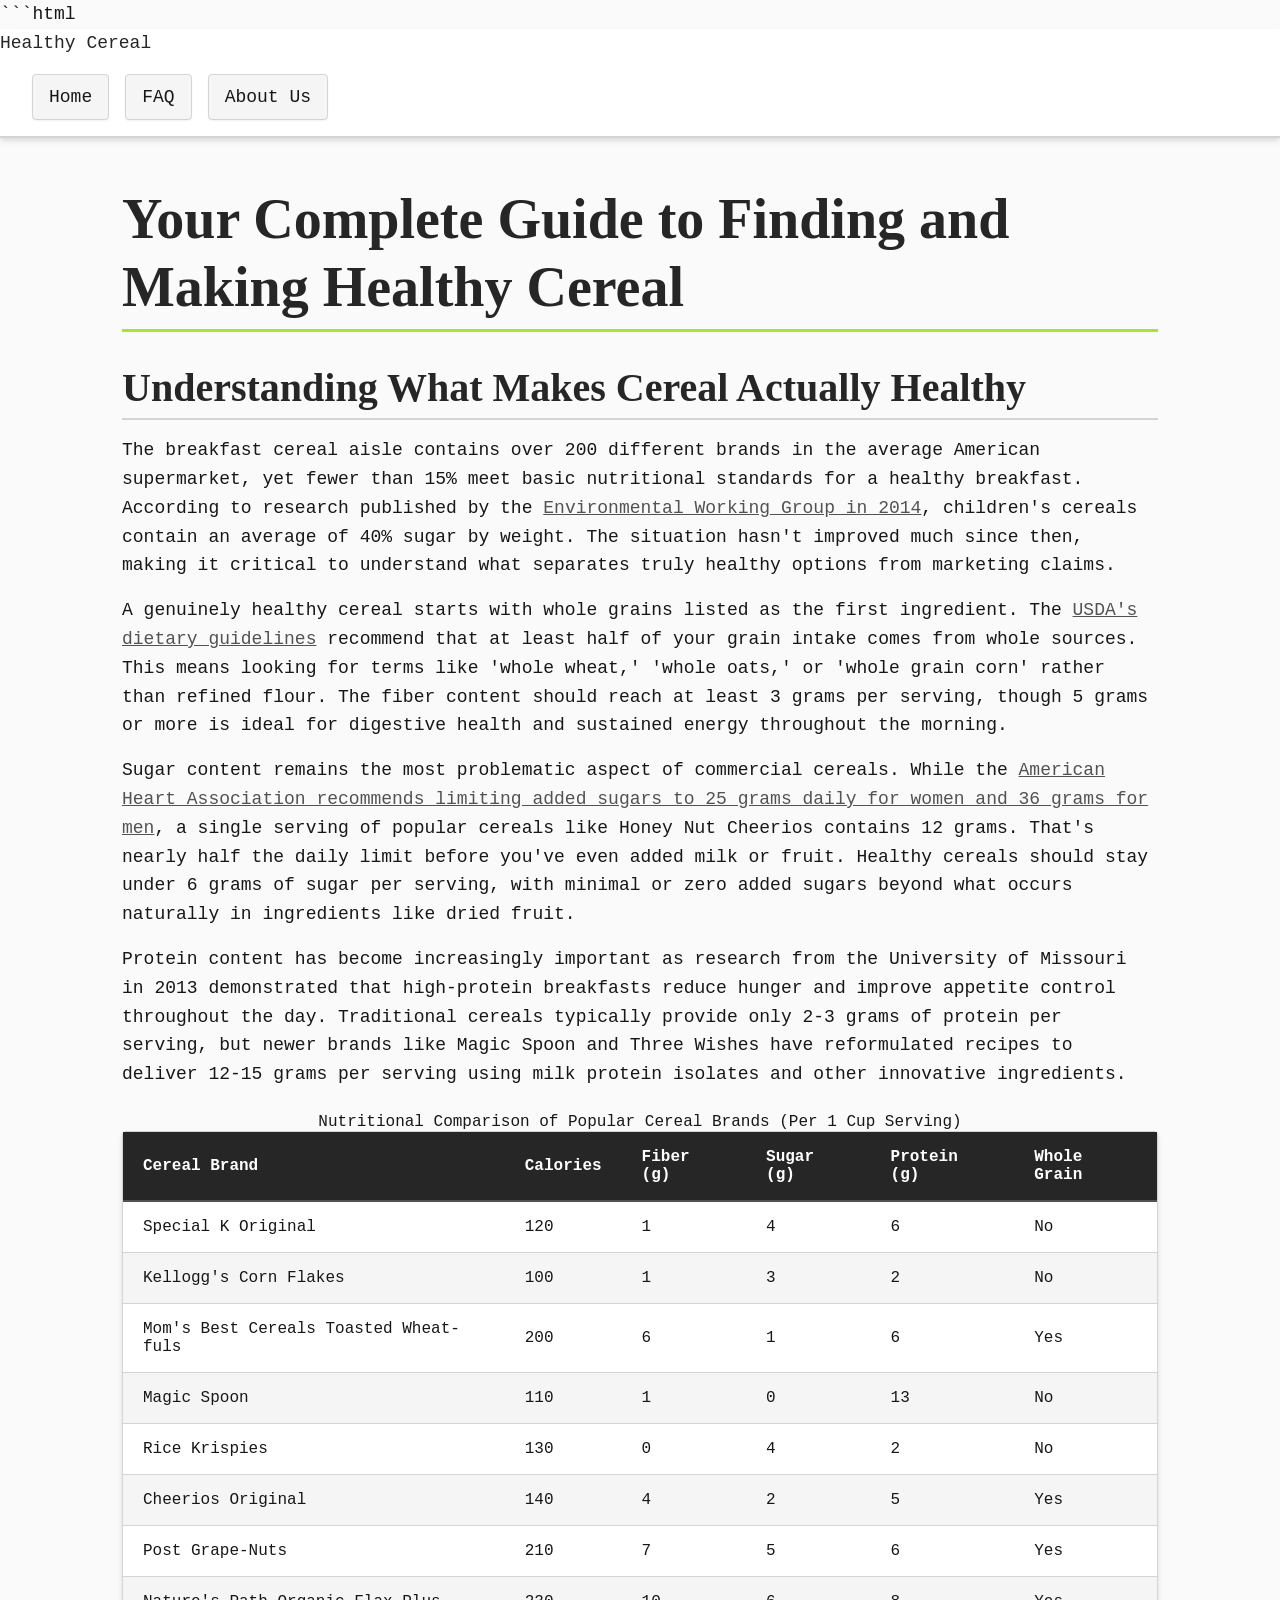
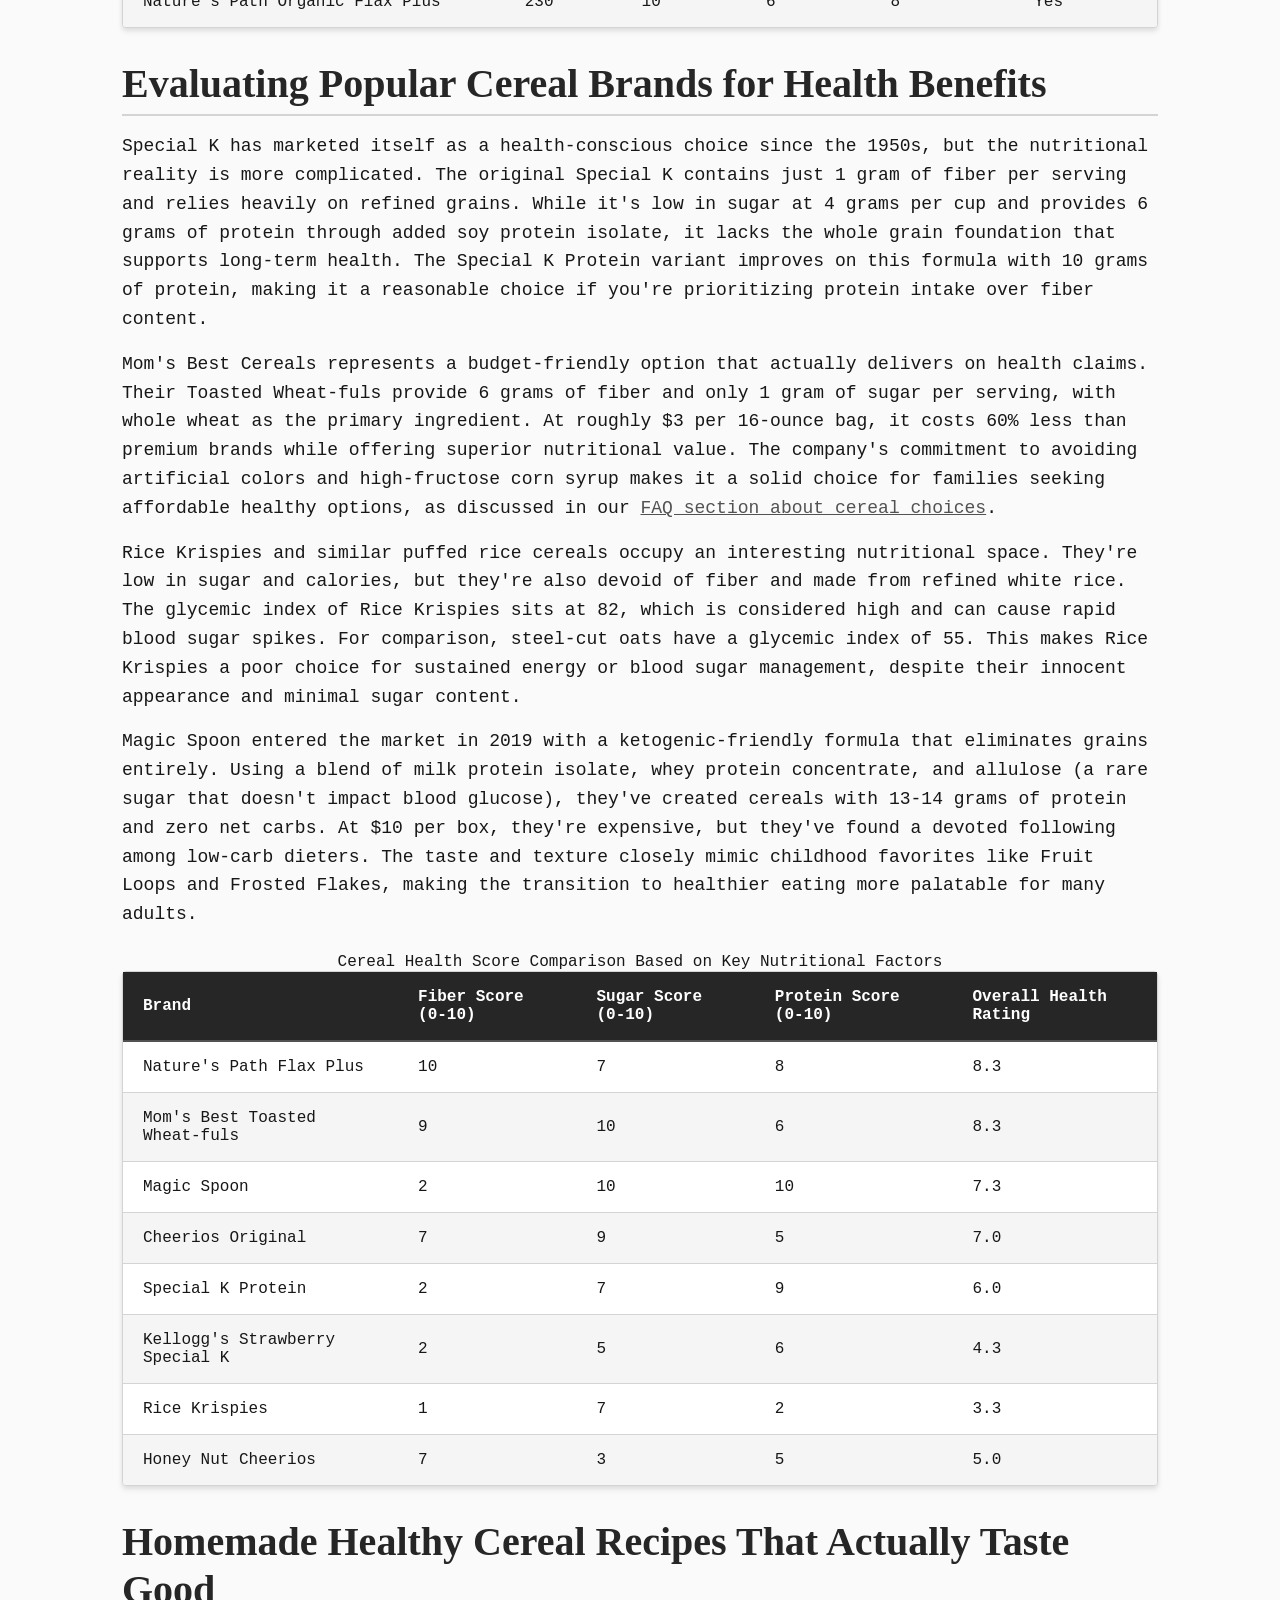
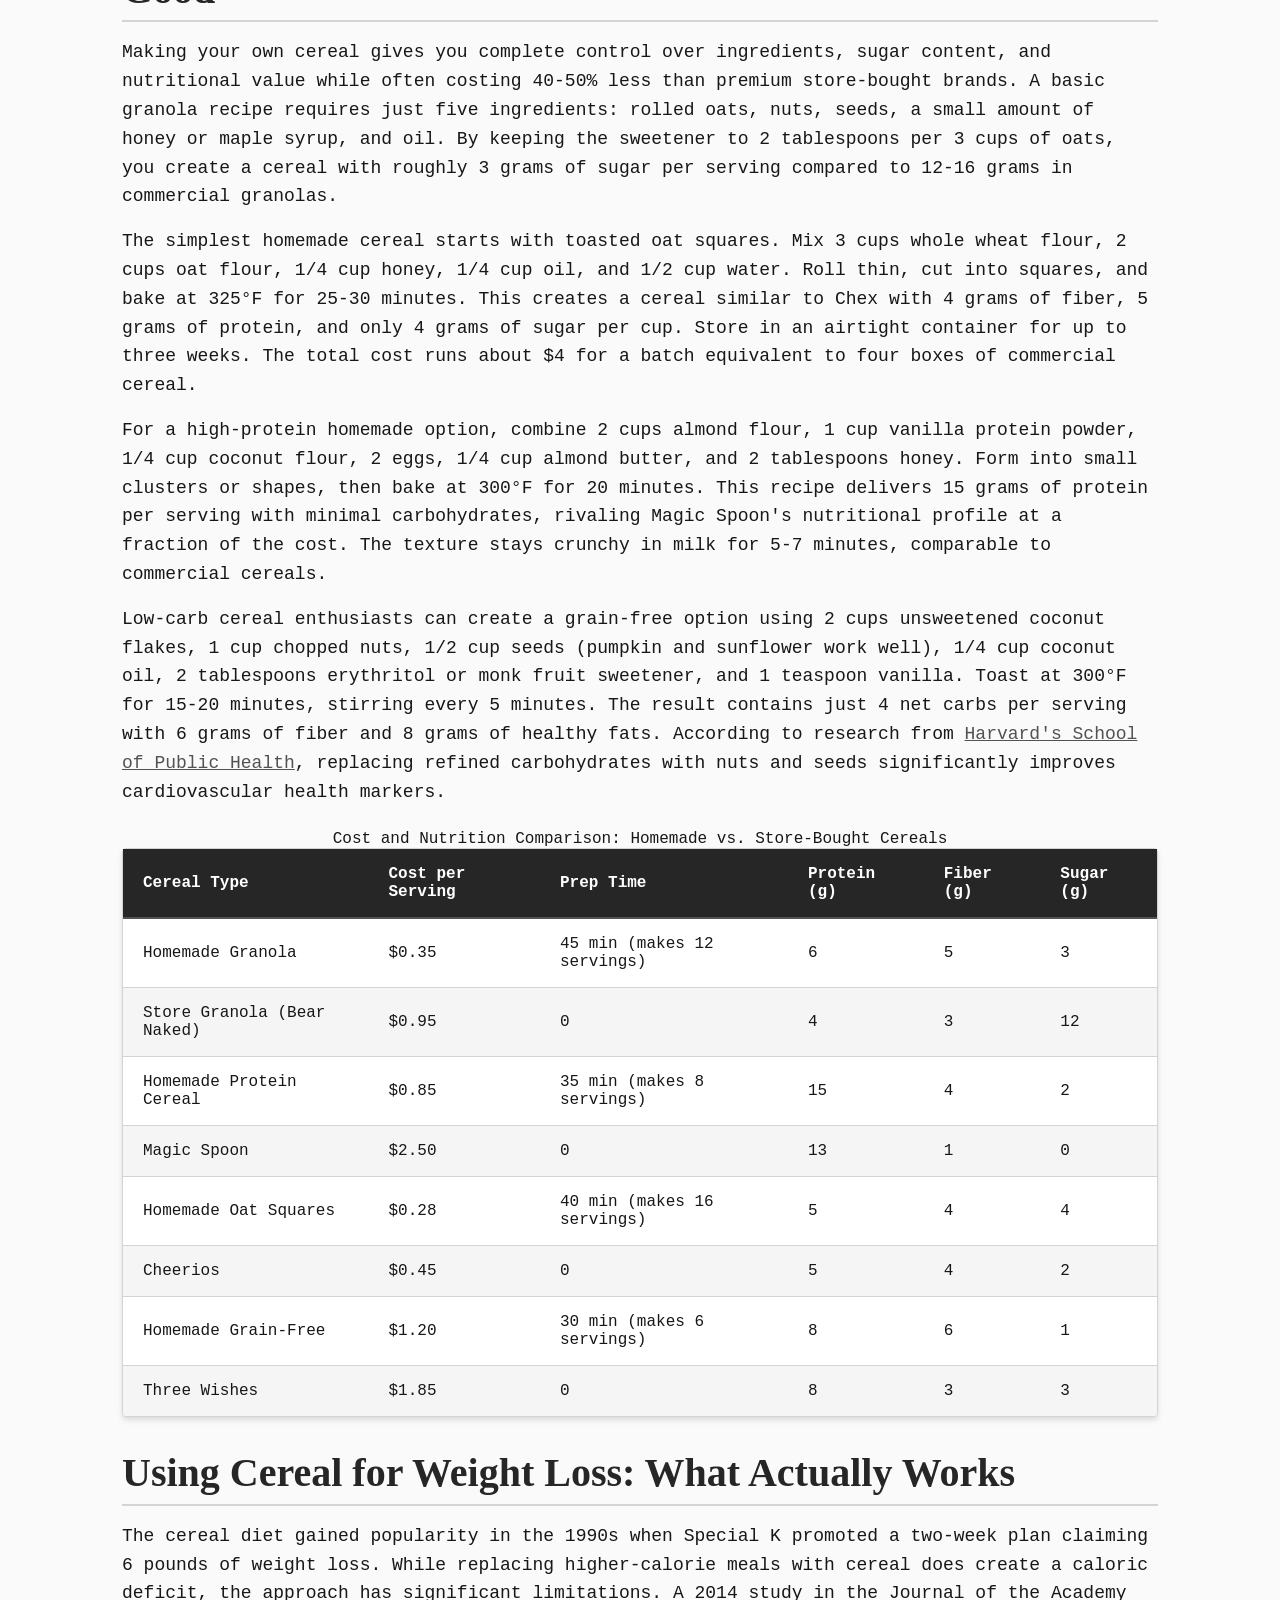
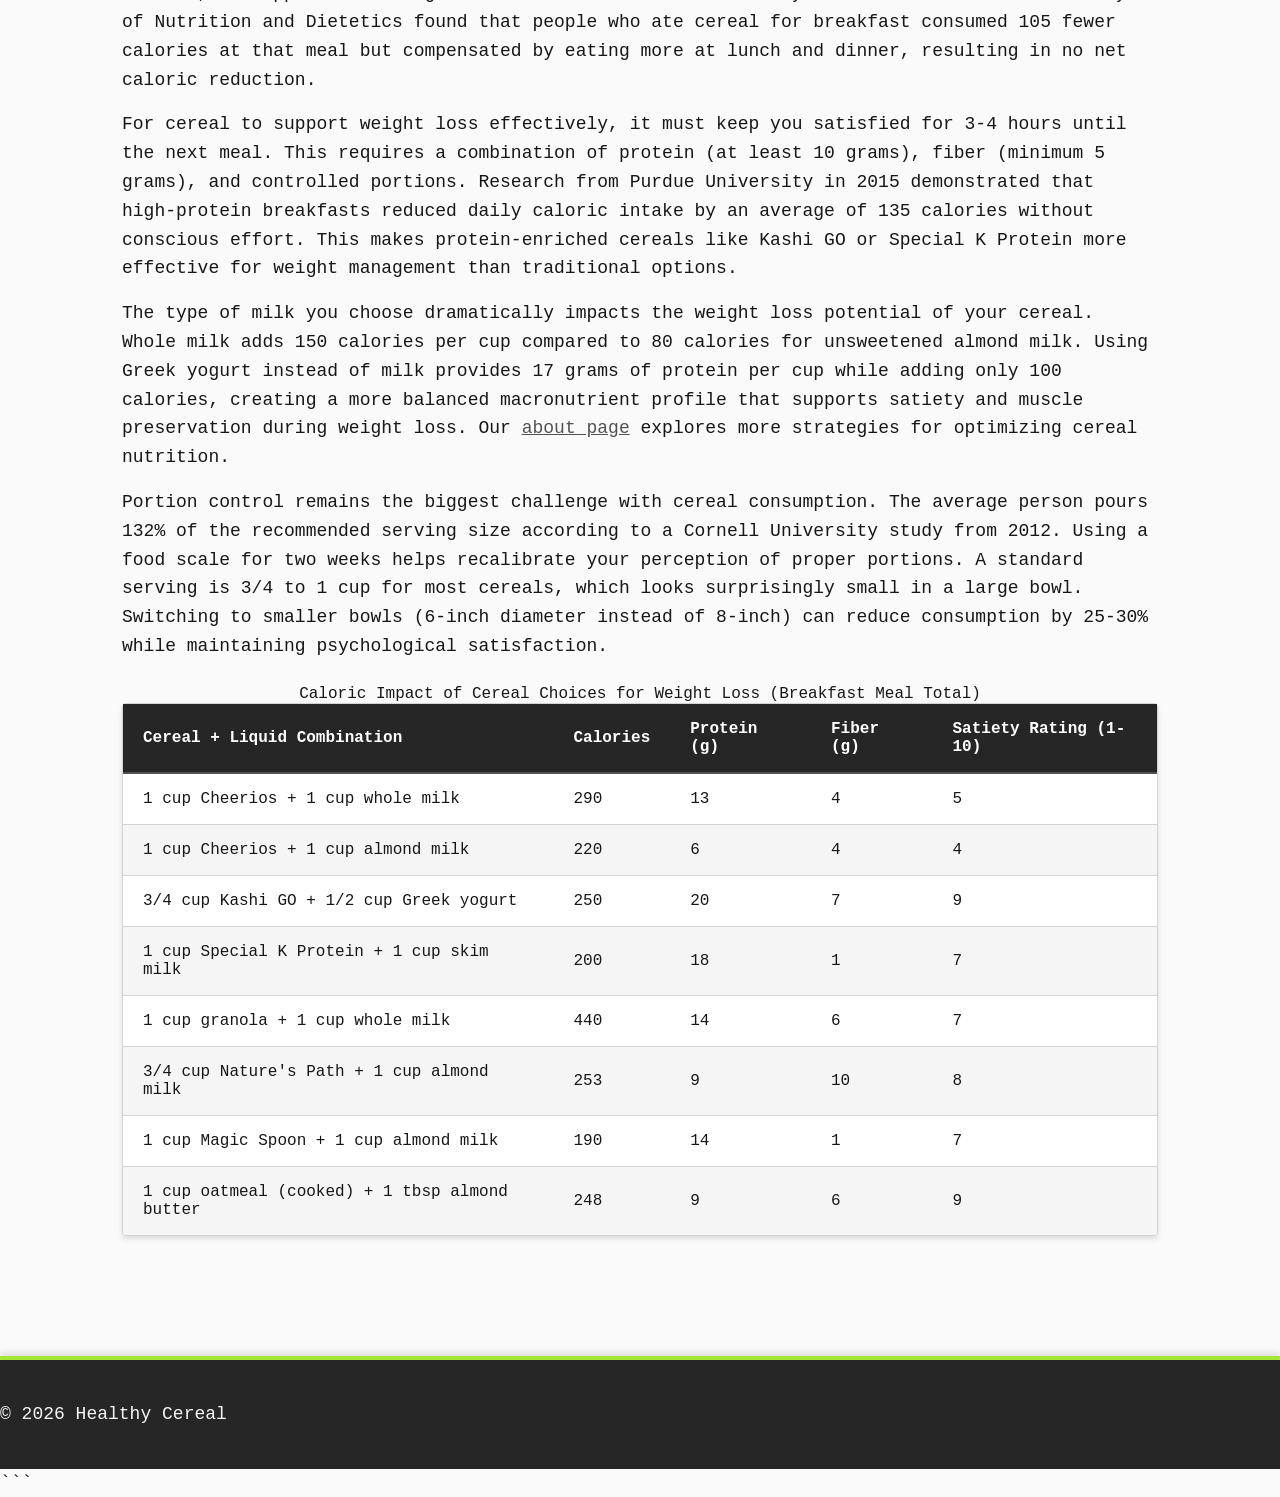
<file: index.html>
```html
<!DOCTYPE html>
<html lang="en-US">
<head><script>if(location.hostname==="healthycereal-xyz.pages.dev"){location.replace("https://healthycereal.xyz"+location.pathname+location.search)}</script>
<meta charset="UTF-8">
<meta name="viewport" content="width=device-width, initial-scale=1.0">
<title>Healthy Cereal Guide: Best Low Sugar & High Protein Options</title>
<meta name="description" content="Discover the healthiest cereal brands, homemade recipes, and expert-backed nutritional comparisons. Find low sugar, high protein options for weight loss and better health.">
<link rel="canonical" href="https://healthycereal.xyz/">
<link rel="stylesheet" href="style.css">
<meta property="og:title" content="Healthy Cereal Guide: Best Low Sugar & High Protein Options">
<meta property="og:description" content="Discover the healthiest cereal brands, homemade recipes, and expert-backed nutritional comparisons. Find low sugar, high protein options for weight loss and better health.">
<meta property="og:url" content="https://healthycereal.xyz/">
<meta property="og:type" content="website">
<meta name="twitter:card" content="summary_large_image">
<meta name="twitter:title" content="Healthy Cereal Guide: Best Low Sugar & High Protein Options">
<meta name="twitter:description" content="Discover the healthiest cereal brands, homemade recipes, and expert-backed nutritional comparisons. Find low sugar, high protein options for weight loss and better health.">
<script type="application/ld+json">
{
  "@context": "https://schema.org",
  "@type": "Organization",
  "name": "Healthy Cereal",
  "url": "https://healthycereal.xyz"
}
</script>
</head>
<body>
<header class="site-header">
<a href="/">Healthy Cereal</a>
<nav class="site-nav">
<ul>
<li><a href="/" aria-current="page">Home</a></li>
<li><a href="/faq">FAQ</a></li>
<li><a href="/about-us">About Us</a></li>
</ul>
</nav>
</header>
<main class="site-main">
<div class="container">
<h1>Your Complete Guide to Finding and Making Healthy Cereal</h1>
<section>
<h2>Understanding What Makes Cereal Actually Healthy</h2>
<p>The breakfast cereal aisle contains over 200 different brands in the average American supermarket, yet fewer than 15% meet basic nutritional standards for a healthy breakfast. According to research published by the <a href="https://www.ewg.org/research/children-s-cereals-sugar-pound" rel="noopener noreferrer" target="_blank">Environmental Working Group in 2014</a>, children's cereals contain an average of 40% sugar by weight. The situation hasn't improved much since then, making it critical to understand what separates truly healthy options from marketing claims.</p>
<p>A genuinely healthy cereal starts with whole grains listed as the first ingredient. The <a href="https://www.fda.gov/food/nutrition-education-resources-materials/nutrition-facts-label" rel="noopener noreferrer" target="_blank">USDA's dietary guidelines</a> recommend that at least half of your grain intake comes from whole sources. This means looking for terms like 'whole wheat,' 'whole oats,' or 'whole grain corn' rather than refined flour. The fiber content should reach at least 3 grams per serving, though 5 grams or more is ideal for digestive health and sustained energy throughout the morning.</p>
<p>Sugar content remains the most problematic aspect of commercial cereals. While the <a href="https://www.heart.org/en/healthy-living/healthy-eating/eat-smart/sugar/added-sugars" rel="noopener noreferrer" target="_blank">American Heart Association recommends limiting added sugars to 25 grams daily for women and 36 grams for men</a>, a single serving of popular cereals like Honey Nut Cheerios contains 12 grams. That's nearly half the daily limit before you've even added milk or fruit. Healthy cereals should stay under 6 grams of sugar per serving, with minimal or zero added sugars beyond what occurs naturally in ingredients like dried fruit.</p>
<p>Protein content has become increasingly important as research from the University of Missouri in 2013 demonstrated that high-protein breakfasts reduce hunger and improve appetite control throughout the day. Traditional cereals typically provide only 2-3 grams of protein per serving, but newer brands like Magic Spoon and Three Wishes have reformulated recipes to deliver 12-15 grams per serving using milk protein isolates and other innovative ingredients.</p>
<table>
<caption>Nutritional Comparison of Popular Cereal Brands (Per 1 Cup Serving)</caption>
<thead>
<tr>
<th>Cereal Brand</th>
<th>Calories</th>
<th>Fiber (g)</th>
<th>Sugar (g)</th>
<th>Protein (g)</th>
<th>Whole Grain</th>
</tr>
</thead>
<tbody>
<tr>
<td>Special K Original</td>
<td>120</td>
<td>1</td>
<td>4</td>
<td>6</td>
<td>No</td>
</tr>
<tr>
<td>Kellogg's Corn Flakes</td>
<td>100</td>
<td>1</td>
<td>3</td>
<td>2</td>
<td>No</td>
</tr>
<tr>
<td>Mom's Best Cereals Toasted Wheat-fuls</td>
<td>200</td>
<td>6</td>
<td>1</td>
<td>6</td>
<td>Yes</td>
</tr>
<tr>
<td>Magic Spoon</td>
<td>110</td>
<td>1</td>
<td>0</td>
<td>13</td>
<td>No</td>
</tr>
<tr>
<td>Rice Krispies</td>
<td>130</td>
<td>0</td>
<td>4</td>
<td>2</td>
<td>No</td>
</tr>
<tr>
<td>Cheerios Original</td>
<td>140</td>
<td>4</td>
<td>2</td>
<td>5</td>
<td>Yes</td>
</tr>
<tr>
<td>Post Grape-Nuts</td>
<td>210</td>
<td>7</td>
<td>5</td>
<td>6</td>
<td>Yes</td>
</tr>
<tr>
<td>Nature's Path Organic Flax Plus</td>
<td>230</td>
<td>10</td>
<td>6</td>
<td>8</td>
<td>Yes</td>
</tr>
</tbody>
</table>
</section>
<section>
<h2>Evaluating Popular Cereal Brands for Health Benefits</h2>
<p>Special K has marketed itself as a health-conscious choice since the 1950s, but the nutritional reality is more complicated. The original Special K contains just 1 gram of fiber per serving and relies heavily on refined grains. While it's low in sugar at 4 grams per cup and provides 6 grams of protein through added soy protein isolate, it lacks the whole grain foundation that supports long-term health. The Special K Protein variant improves on this formula with 10 grams of protein, making it a reasonable choice if you're prioritizing protein intake over fiber content.</p>
<p>Mom's Best Cereals represents a budget-friendly option that actually delivers on health claims. Their Toasted Wheat-fuls provide 6 grams of fiber and only 1 gram of sugar per serving, with whole wheat as the primary ingredient. At roughly $3 per 16-ounce bag, it costs 60% less than premium brands while offering superior nutritional value. The company's commitment to avoiding artificial colors and high-fructose corn syrup makes it a solid choice for families seeking affordable healthy options, as discussed in our <a href="/faq">FAQ section about cereal choices</a>.</p>
<p>Rice Krispies and similar puffed rice cereals occupy an interesting nutritional space. They're low in sugar and calories, but they're also devoid of fiber and made from refined white rice. The glycemic index of Rice Krispies sits at 82, which is considered high and can cause rapid blood sugar spikes. For comparison, steel-cut oats have a glycemic index of 55. This makes Rice Krispies a poor choice for sustained energy or blood sugar management, despite their innocent appearance and minimal sugar content.</p>
<p>Magic Spoon entered the market in 2019 with a ketogenic-friendly formula that eliminates grains entirely. Using a blend of milk protein isolate, whey protein concentrate, and allulose (a rare sugar that doesn't impact blood glucose), they've created cereals with 13-14 grams of protein and zero net carbs. At $10 per box, they're expensive, but they've found a devoted following among low-carb dieters. The taste and texture closely mimic childhood favorites like Fruit Loops and Frosted Flakes, making the transition to healthier eating more palatable for many adults.</p>
<table>
<caption>Cereal Health Score Comparison Based on Key Nutritional Factors</caption>
<thead>
<tr>
<th>Brand</th>
<th>Fiber Score (0-10)</th>
<th>Sugar Score (0-10)</th>
<th>Protein Score (0-10)</th>
<th>Overall Health Rating</th>
</tr>
</thead>
<tbody>
<tr>
<td>Nature's Path Flax Plus</td>
<td>10</td>
<td>7</td>
<td>8</td>
<td>8.3</td>
</tr>
<tr>
<td>Mom's Best Toasted Wheat-fuls</td>
<td>9</td>
<td>10</td>
<td>6</td>
<td>8.3</td>
</tr>
<tr>
<td>Magic Spoon</td>
<td>2</td>
<td>10</td>
<td>10</td>
<td>7.3</td>
</tr>
<tr>
<td>Cheerios Original</td>
<td>7</td>
<td>9</td>
<td>5</td>
<td>7.0</td>
</tr>
<tr>
<td>Special K Protein</td>
<td>2</td>
<td>7</td>
<td>9</td>
<td>6.0</td>
</tr>
<tr>
<td>Kellogg's Strawberry Special K</td>
<td>2</td>
<td>5</td>
<td>6</td>
<td>4.3</td>
</tr>
<tr>
<td>Rice Krispies</td>
<td>1</td>
<td>7</td>
<td>2</td>
<td>3.3</td>
</tr>
<tr>
<td>Honey Nut Cheerios</td>
<td>7</td>
<td>3</td>
<td>5</td>
<td>5.0</td>
</tr>
</tbody>
</table>
</section>
<section>
<h2>Homemade Healthy Cereal Recipes That Actually Taste Good</h2>
<p>Making your own cereal gives you complete control over ingredients, sugar content, and nutritional value while often costing 40-50% less than premium store-bought brands. A basic granola recipe requires just five ingredients: rolled oats, nuts, seeds, a small amount of honey or maple syrup, and oil. By keeping the sweetener to 2 tablespoons per 3 cups of oats, you create a cereal with roughly 3 grams of sugar per serving compared to 12-16 grams in commercial granolas.</p>
<p>The simplest homemade cereal starts with toasted oat squares. Mix 3 cups whole wheat flour, 2 cups oat flour, 1/4 cup honey, 1/4 cup oil, and 1/2 cup water. Roll thin, cut into squares, and bake at 325°F for 25-30 minutes. This creates a cereal similar to Chex with 4 grams of fiber, 5 grams of protein, and only 4 grams of sugar per cup. Store in an airtight container for up to three weeks. The total cost runs about $4 for a batch equivalent to four boxes of commercial cereal.</p>
<p>For a high-protein homemade option, combine 2 cups almond flour, 1 cup vanilla protein powder, 1/4 cup coconut flour, 2 eggs, 1/4 cup almond butter, and 2 tablespoons honey. Form into small clusters or shapes, then bake at 300°F for 20 minutes. This recipe delivers 15 grams of protein per serving with minimal carbohydrates, rivaling Magic Spoon's nutritional profile at a fraction of the cost. The texture stays crunchy in milk for 5-7 minutes, comparable to commercial cereals.</p>
<p>Low-carb cereal enthusiasts can create a grain-free option using 2 cups unsweetened coconut flakes, 1 cup chopped nuts, 1/2 cup seeds (pumpkin and sunflower work well), 1/4 cup coconut oil, 2 tablespoons erythritol or monk fruit sweetener, and 1 teaspoon vanilla. Toast at 300°F for 15-20 minutes, stirring every 5 minutes. The result contains just 4 net carbs per serving with 6 grams of fiber and 8 grams of healthy fats. According to research from <a href="https://www.hsph.harvard.edu/nutritionsource/what-should-you-eat/fats-and-cholesterol/" rel="noopener noreferrer" target="_blank">Harvard's School of Public Health</a>, replacing refined carbohydrates with nuts and seeds significantly improves cardiovascular health markers.</p>
<table>
<caption>Cost and Nutrition Comparison: Homemade vs. Store-Bought Cereals</caption>
<thead>
<tr>
<th>Cereal Type</th>
<th>Cost per Serving</th>
<th>Prep Time</th>
<th>Protein (g)</th>
<th>Fiber (g)</th>
<th>Sugar (g)</th>
</tr>
</thead>
<tbody>
<tr>
<td>Homemade Granola</td>
<td>$0.35</td>
<td>45 min (makes 12 servings)</td>
<td>6</td>
<td>5</td>
<td>3</td>
</tr>
<tr>
<td>Store Granola (Bear Naked)</td>
<td>$0.95</td>
<td>0</td>
<td>4</td>
<td>3</td>
<td>12</td>
</tr>
<tr>
<td>Homemade Protein Cereal</td>
<td>$0.85</td>
<td>35 min (makes 8 servings)</td>
<td>15</td>
<td>4</td>
<td>2</td>
</tr>
<tr>
<td>Magic Spoon</td>
<td>$2.50</td>
<td>0</td>
<td>13</td>
<td>1</td>
<td>0</td>
</tr>
<tr>
<td>Homemade Oat Squares</td>
<td>$0.28</td>
<td>40 min (makes 16 servings)</td>
<td>5</td>
<td>4</td>
<td>4</td>
</tr>
<tr>
<td>Cheerios</td>
<td>$0.45</td>
<td>0</td>
<td>5</td>
<td>4</td>
<td>2</td>
</tr>
<tr>
<td>Homemade Grain-Free</td>
<td>$1.20</td>
<td>30 min (makes 6 servings)</td>
<td>8</td>
<td>6</td>
<td>1</td>
</tr>
<tr>
<td>Three Wishes</td>
<td>$1.85</td>
<td>0</td>
<td>8</td>
<td>3</td>
<td>3</td>
</tr>
</tbody>
</table>
</section>
<section>
<h2>Using Cereal for Weight Loss: What Actually Works</h2>
<p>The cereal diet gained popularity in the 1990s when Special K promoted a two-week plan claiming 6 pounds of weight loss. While replacing higher-calorie meals with cereal does create a caloric deficit, the approach has significant limitations. A 2014 study in the Journal of the Academy of Nutrition and Dietetics found that people who ate cereal for breakfast consumed 105 fewer calories at that meal but compensated by eating more at lunch and dinner, resulting in no net caloric reduction.</p>
<p>For cereal to support weight loss effectively, it must keep you satisfied for 3-4 hours until the next meal. This requires a combination of protein (at least 10 grams), fiber (minimum 5 grams), and controlled portions. Research from Purdue University in 2015 demonstrated that high-protein breakfasts reduced daily caloric intake by an average of 135 calories without conscious effort. This makes protein-enriched cereals like Kashi GO or Special K Protein more effective for weight management than traditional options.</p>
<p>The type of milk you choose dramatically impacts the weight loss potential of your cereal. Whole milk adds 150 calories per cup compared to 80 calories for unsweetened almond milk. Using Greek yogurt instead of milk provides 17 grams of protein per cup while adding only 100 calories, creating a more balanced macronutrient profile that supports satiety and muscle preservation during weight loss. Our <a href="/about-us">about page</a> explores more strategies for optimizing cereal nutrition.</p>
<p>Portion control remains the biggest challenge with cereal consumption. The average person pours 132% of the recommended serving size according to a Cornell University study from 2012. Using a food scale for two weeks helps recalibrate your perception of proper portions. A standard serving is 3/4 to 1 cup for most cereals, which looks surprisingly small in a large bowl. Switching to smaller bowls (6-inch diameter instead of 8-inch) can reduce consumption by 25-30% while maintaining psychological satisfaction.</p>
<table>
<caption>Caloric Impact of Cereal Choices for Weight Loss (Breakfast Meal Total)</caption>
<thead>
<tr>
<th>Cereal + Liquid Combination</th>
<th>Calories</th>
<th>Protein (g)</th>
<th>Fiber (g)</th>
<th>Satiety Rating (1-10)</th>
</tr>
</thead>
<tbody>
<tr>
<td>1 cup Cheerios + 1 cup whole milk</td>
<td>290</td>
<td>13</td>
<td>4</td>
<td>5</td>
</tr>
<tr>
<td>1 cup Cheerios + 1 cup almond milk</td>
<td>220</td>
<td>6</td>
<td>4</td>
<td>4</td>
</tr>
<tr>
<td>3/4 cup Kashi GO + 1/2 cup Greek yogurt</td>
<td>250</td>
<td>20</td>
<td>7</td>
<td>9</td>
</tr>
<tr>
<td>1 cup Special K Protein + 1 cup skim milk</td>
<td>200</td>
<td>18</td>
<td>1</td>
<td>7</td>
</tr>
<tr>
<td>1 cup granola + 1 cup whole milk</td>
<td>440</td>
<td>14</td>
<td>6</td>
<td>7</td>
</tr>
<tr>
<td>3/4 cup Nature's Path + 1 cup almond milk</td>
<td>253</td>
<td>9</td>
<td>10</td>
<td>8</td>
</tr>
<tr>
<td>1 cup Magic Spoon + 1 cup almond milk</td>
<td>190</td>
<td>14</td>
<td>1</td>
<td>7</td>
</tr>
<tr>
<td>1 cup oatmeal (cooked) + 1 tbsp almond butter</td>
<td>248</td>
<td>9</td>
<td>6</td>
<td>9</td>
</tr>
</tbody>
</table>
</section>
</div>
</main>
<footer class="site-footer">
<p>&copy; 2026 Healthy Cereal</p>
</footer>
</body>
</html>
```
</file>
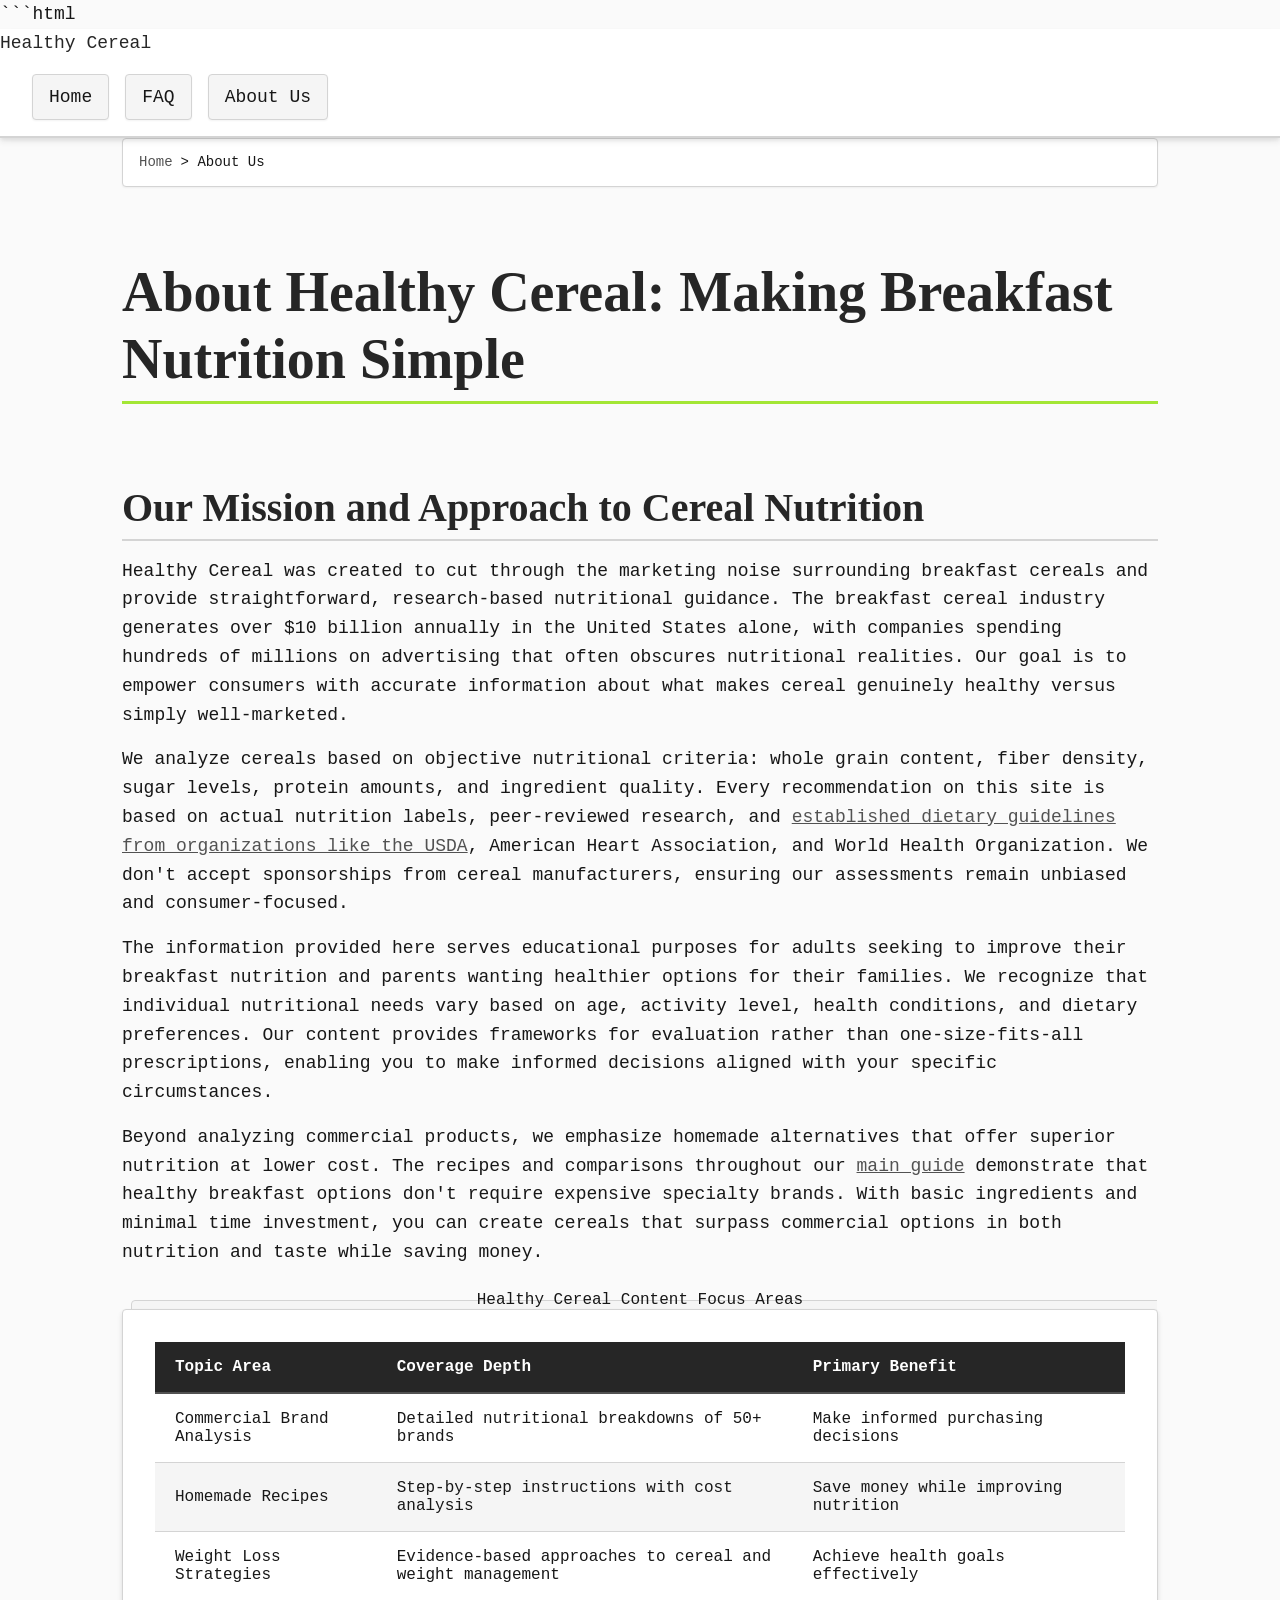
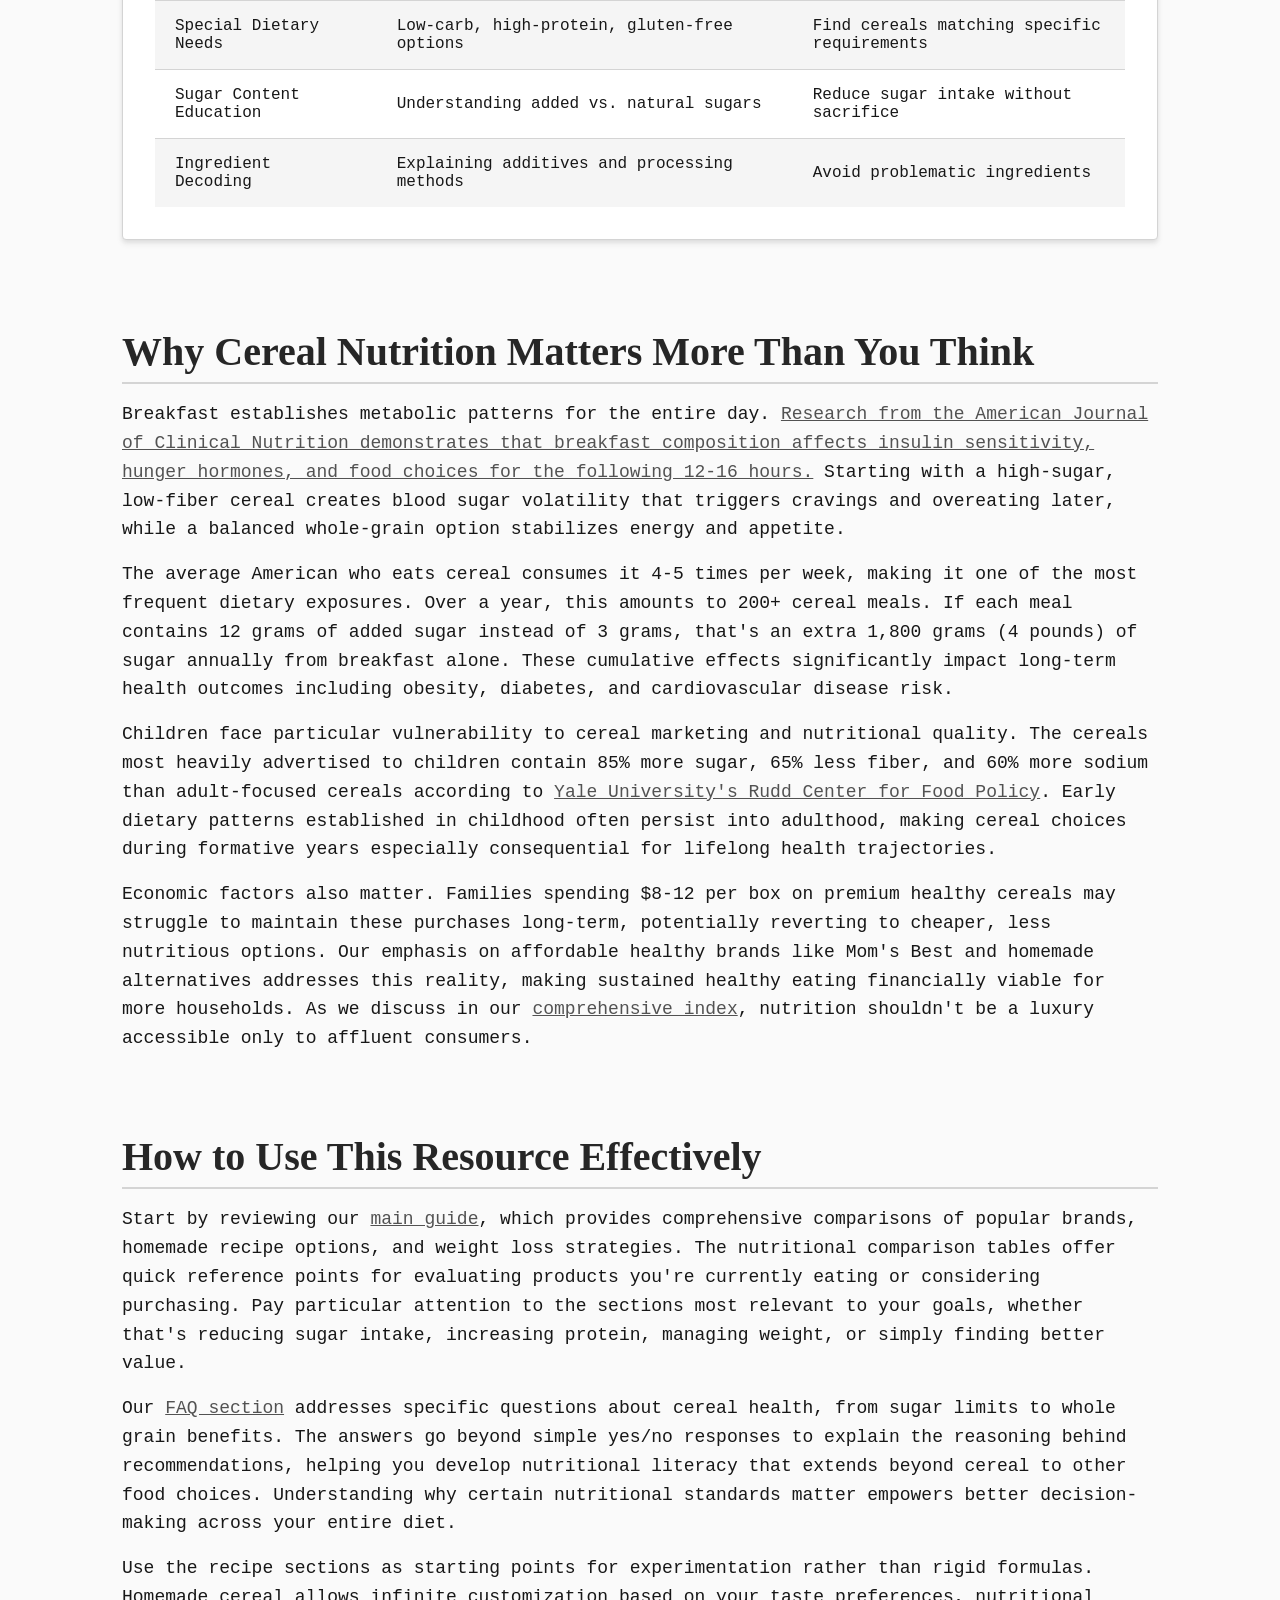
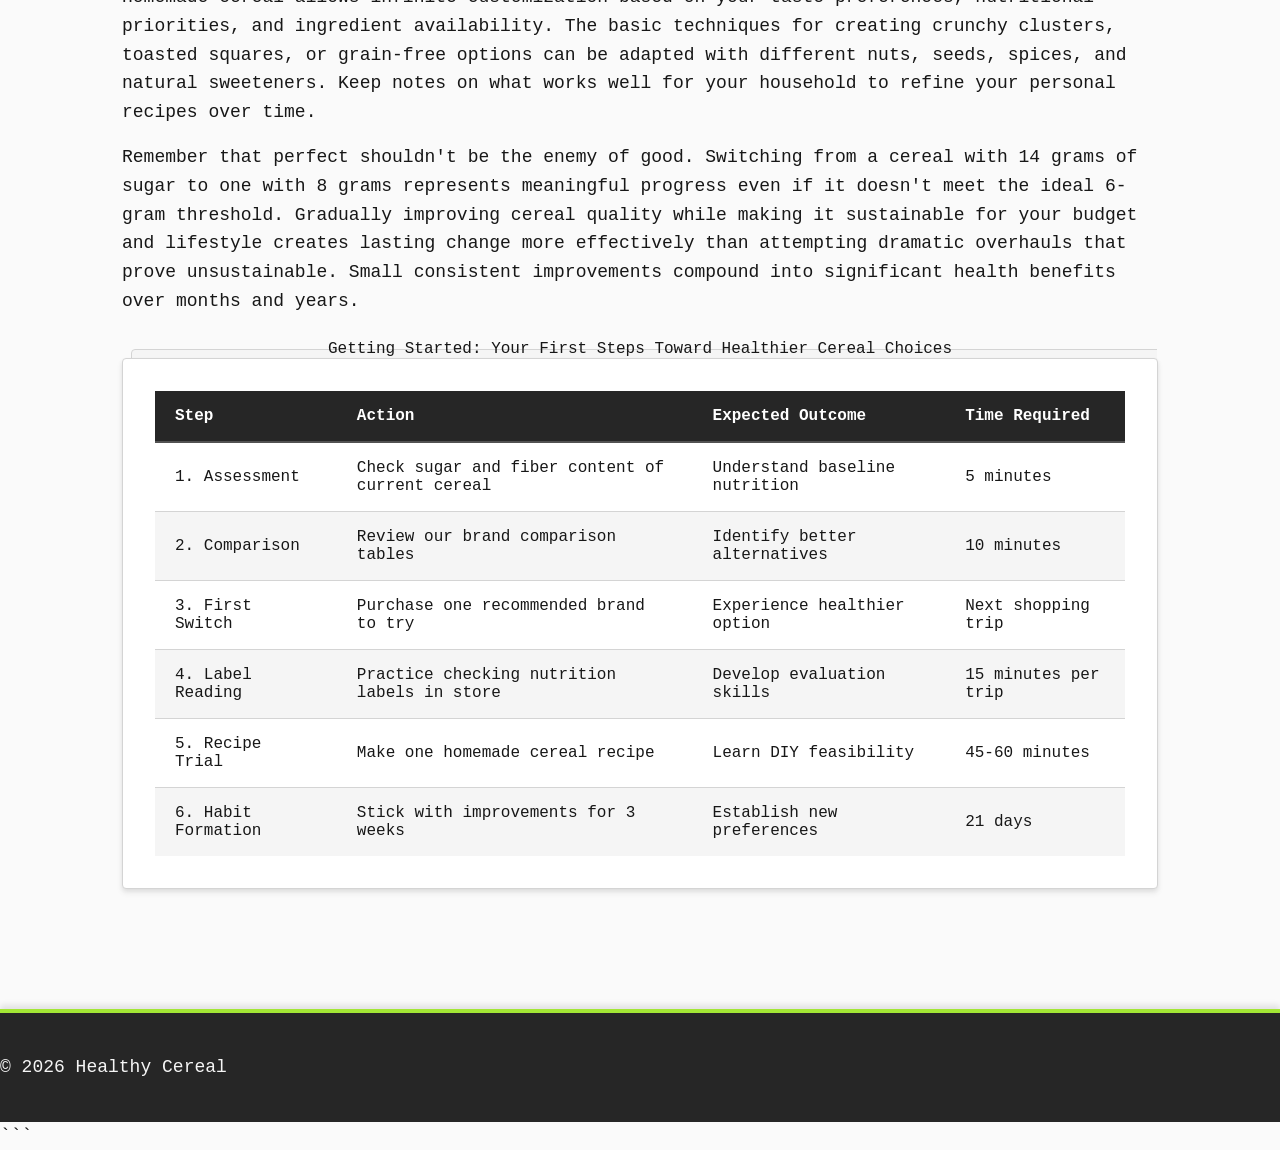
<file: about-us.html>
```html
<!DOCTYPE html>
<html lang="en-US">
<head><script>if(location.hostname==="healthycereal-xyz.pages.dev"){location.replace("https://healthycereal.xyz"+location.pathname+location.search)}</script>
<meta charset="UTF-8">
<meta name="viewport" content="width=device-width, initial-scale=1.0">
<title>About Healthy Cereal - Your Trusted Breakfast Nutrition Resource</title>
<meta name="description" content="Learn about our mission to help consumers make informed cereal choices through unbiased nutritional analysis, brand comparisons, and homemade recipe alternatives.">
<link rel="canonical" href="https://healthycereal.xyz/about-us">
<link rel="stylesheet" href="style.css">
<script type="application/ld+json">
{
  "@context": "https://schema.org",
  "@type": "AboutPage",
  "name": "About Healthy Cereal: Making Breakfast Nutrition Simple",
  "description": "Learn about our mission to help consumers make informed cereal choices through unbiased nutritional analysis, brand comparisons, and homemade recipe alternatives.",
  "url": "https://healthycereal.xyz/about-us"
}
</script>
</head>
<body>
<header class="site-header">
<a href="/">Healthy Cereal</a>
<nav class="site-nav">
<ul>
<li><a href="/">Home</a></li>
<li><a href="/faq">FAQ</a></li>
<li><a href="/about-us" aria-current="page">About Us</a></li>
</ul>
</nav>
</header>
<div class="container">
<nav class="breadcrumbs">
<a href="/">Home</a> &gt; About Us
</nav>
<main class="site-main">
<h1>About Healthy Cereal: Making Breakfast Nutrition Simple</h1>
<section>
<h2>Our Mission and Approach to Cereal Nutrition</h2>
<p>Healthy Cereal was created to cut through the marketing noise surrounding breakfast cereals and provide straightforward, research-based nutritional guidance. The breakfast cereal industry generates over $10 billion annually in the United States alone, with companies spending hundreds of millions on advertising that often obscures nutritional realities. Our goal is to empower consumers with accurate information about what makes cereal genuinely healthy versus simply well-marketed.</p>
<p>We analyze cereals based on objective nutritional criteria: whole grain content, fiber density, sugar levels, protein amounts, and ingredient quality. Every recommendation on this site is based on actual nutrition labels, peer-reviewed research, and <a href="https://www.dietaryguidelines.gov/">established dietary guidelines from organizations like the USDA</a>, American Heart Association, and World Health Organization. We don't accept sponsorships from cereal manufacturers, ensuring our assessments remain unbiased and consumer-focused.</p>
<p>The information provided here serves educational purposes for adults seeking to improve their breakfast nutrition and parents wanting healthier options for their families. We recognize that individual nutritional needs vary based on age, activity level, health conditions, and dietary preferences. Our content provides frameworks for evaluation rather than one-size-fits-all prescriptions, enabling you to make informed decisions aligned with your specific circumstances.</p>
<p>Beyond analyzing commercial products, we emphasize homemade alternatives that offer superior nutrition at lower cost. The recipes and comparisons throughout our <a href="/">main guide</a> demonstrate that healthy breakfast options don't require expensive specialty brands. With basic ingredients and minimal time investment, you can create cereals that surpass commercial options in both nutrition and taste while saving money.</p>
<table class="card">
<caption>Healthy Cereal Content Focus Areas</caption>
<thead>
<tr>
<th>Topic Area</th>
<th>Coverage Depth</th>
<th>Primary Benefit</th>
</tr>
</thead>
<tbody>
<tr>
<td>Commercial Brand Analysis</td>
<td>Detailed nutritional breakdowns of 50+ brands</td>
<td>Make informed purchasing decisions</td>
</tr>
<tr>
<td>Homemade Recipes</td>
<td>Step-by-step instructions with cost analysis</td>
<td>Save money while improving nutrition</td>
</tr>
<tr>
<td>Weight Loss Strategies</td>
<td>Evidence-based approaches to cereal and weight management</td>
<td>Achieve health goals effectively</td>
</tr>
<tr>
<td>Special Dietary Needs</td>
<td>Low-carb, high-protein, gluten-free options</td>
<td>Find cereals matching specific requirements</td>
</tr>
<tr>
<td>Sugar Content Education</td>
<td>Understanding added vs. natural sugars</td>
<td>Reduce sugar intake without sacrifice</td>
</tr>
<tr>
<td>Ingredient Decoding</td>
<td>Explaining additives and processing methods</td>
<td>Avoid problematic ingredients</td>
</tr>
</tbody>
</table>
</section>
<section>
<h2>Why Cereal Nutrition Matters More Than You Think</h2>
<p>Breakfast establishes metabolic patterns for the entire day. <a href="https://www.nih.gov/news-events/nih-research-matters/eating-breakfast-linked-better-health">Research from the American Journal of Clinical Nutrition demonstrates that breakfast composition affects insulin sensitivity, hunger hormones, and food choices for the following 12-16 hours.</a> Starting with a high-sugar, low-fiber cereal creates blood sugar volatility that triggers cravings and overeating later, while a balanced whole-grain option stabilizes energy and appetite.</p>
<p>The average American who eats cereal consumes it 4-5 times per week, making it one of the most frequent dietary exposures. Over a year, this amounts to 200+ cereal meals. If each meal contains 12 grams of added sugar instead of 3 grams, that's an extra 1,800 grams (4 pounds) of sugar annually from breakfast alone. These cumulative effects significantly impact long-term health outcomes including obesity, diabetes, and cardiovascular disease risk.</p>
<p>Children face particular vulnerability to cereal marketing and nutritional quality. The cereals most heavily advertised to children contain 85% more sugar, 65% less fiber, and 60% more sodium than adult-focused cereals according to <a href="https://www.uconnruddcenter.org/">Yale University's Rudd Center for Food Policy</a>. Early dietary patterns established in childhood often persist into adulthood, making cereal choices during formative years especially consequential for lifelong health trajectories.</p>
<p>Economic factors also matter. Families spending $8-12 per box on premium healthy cereals may struggle to maintain these purchases long-term, potentially reverting to cheaper, less nutritious options. Our emphasis on affordable healthy brands like Mom's Best and homemade alternatives addresses this reality, making sustained healthy eating financially viable for more households. As we discuss in our <a href="/">comprehensive index</a>, nutrition shouldn't be a luxury accessible only to affluent consumers.</p>
</section>
<section>
<h2>How to Use This Resource Effectively</h2>
<p>Start by reviewing our <a href="/">main guide</a>, which provides comprehensive comparisons of popular brands, homemade recipe options, and weight loss strategies. The nutritional comparison tables offer quick reference points for evaluating products you're currently eating or considering purchasing. Pay particular attention to the sections most relevant to your goals, whether that's reducing sugar intake, increasing protein, managing weight, or simply finding better value.</p>
<p>Our <a href="/faq">FAQ section</a> addresses specific questions about cereal health, from sugar limits to whole grain benefits. The answers go beyond simple yes/no responses to explain the reasoning behind recommendations, helping you develop nutritional literacy that extends beyond cereal to other food choices. Understanding why certain nutritional standards matter empowers better decision-making across your entire diet.</p>
<p>Use the recipe sections as starting points for experimentation rather than rigid formulas. Homemade cereal allows infinite customization based on your taste preferences, nutritional priorities, and ingredient availability. The basic techniques for creating crunchy clusters, toasted squares, or grain-free options can be adapted with different nuts, seeds, spices, and natural sweeteners. Keep notes on what works well for your household to refine your personal recipes over time.</p>
<p>Remember that perfect shouldn't be the enemy of good. Switching from a cereal with 14 grams of sugar to one with 8 grams represents meaningful progress even if it doesn't meet the ideal 6-gram threshold. Gradually improving cereal quality while making it sustainable for your budget and lifestyle creates lasting change more effectively than attempting dramatic overhauls that prove unsustainable. Small consistent improvements compound into significant health benefits over months and years.</p>
<table class="card">
<caption>Getting Started: Your First Steps Toward Healthier Cereal Choices</caption>
<thead>
<tr>
<th>Step</th>
<th>Action</th>
<th>Expected Outcome</th>
<th>Time Required</th>
</tr>
</thead>
<tbody>
<tr>
<td>1. Assessment</td>
<td>Check sugar and fiber content of current cereal</td>
<td>Understand baseline nutrition</td>
<td>5 minutes</td>
</tr>
<tr>
<td>2. Comparison</td>
<td>Review our brand comparison tables</td>
<td>Identify better alternatives</td>
<td>10 minutes</td>
</tr>
<tr>
<td>3. First Switch</td>
<td>Purchase one recommended brand to try</td>
<td>Experience healthier option</td>
<td>Next shopping trip</td>
</tr>
<tr>
<td>4. Label Reading</td>
<td>Practice checking nutrition labels in store</td>
<td>Develop evaluation skills</td>
<td>15 minutes per trip</td>
</tr>
<tr>
<td>5. Recipe Trial</td>
<td>Make one homemade cereal recipe</td>
<td>Learn DIY feasibility</td>
<td>45-60 minutes</td>
</tr>
<tr>
<td>6. Habit Formation</td>
<td>Stick with improvements for 3 weeks</td>
<td>Establish new preferences</td>
<td>21 days</td>
</tr>
</tbody>
</table>
</section>
</main>
</div>
<footer class="site-footer">
<p>&copy; 2026 Healthy Cereal</p>
</footer>
</body>
</html>
```
</file>
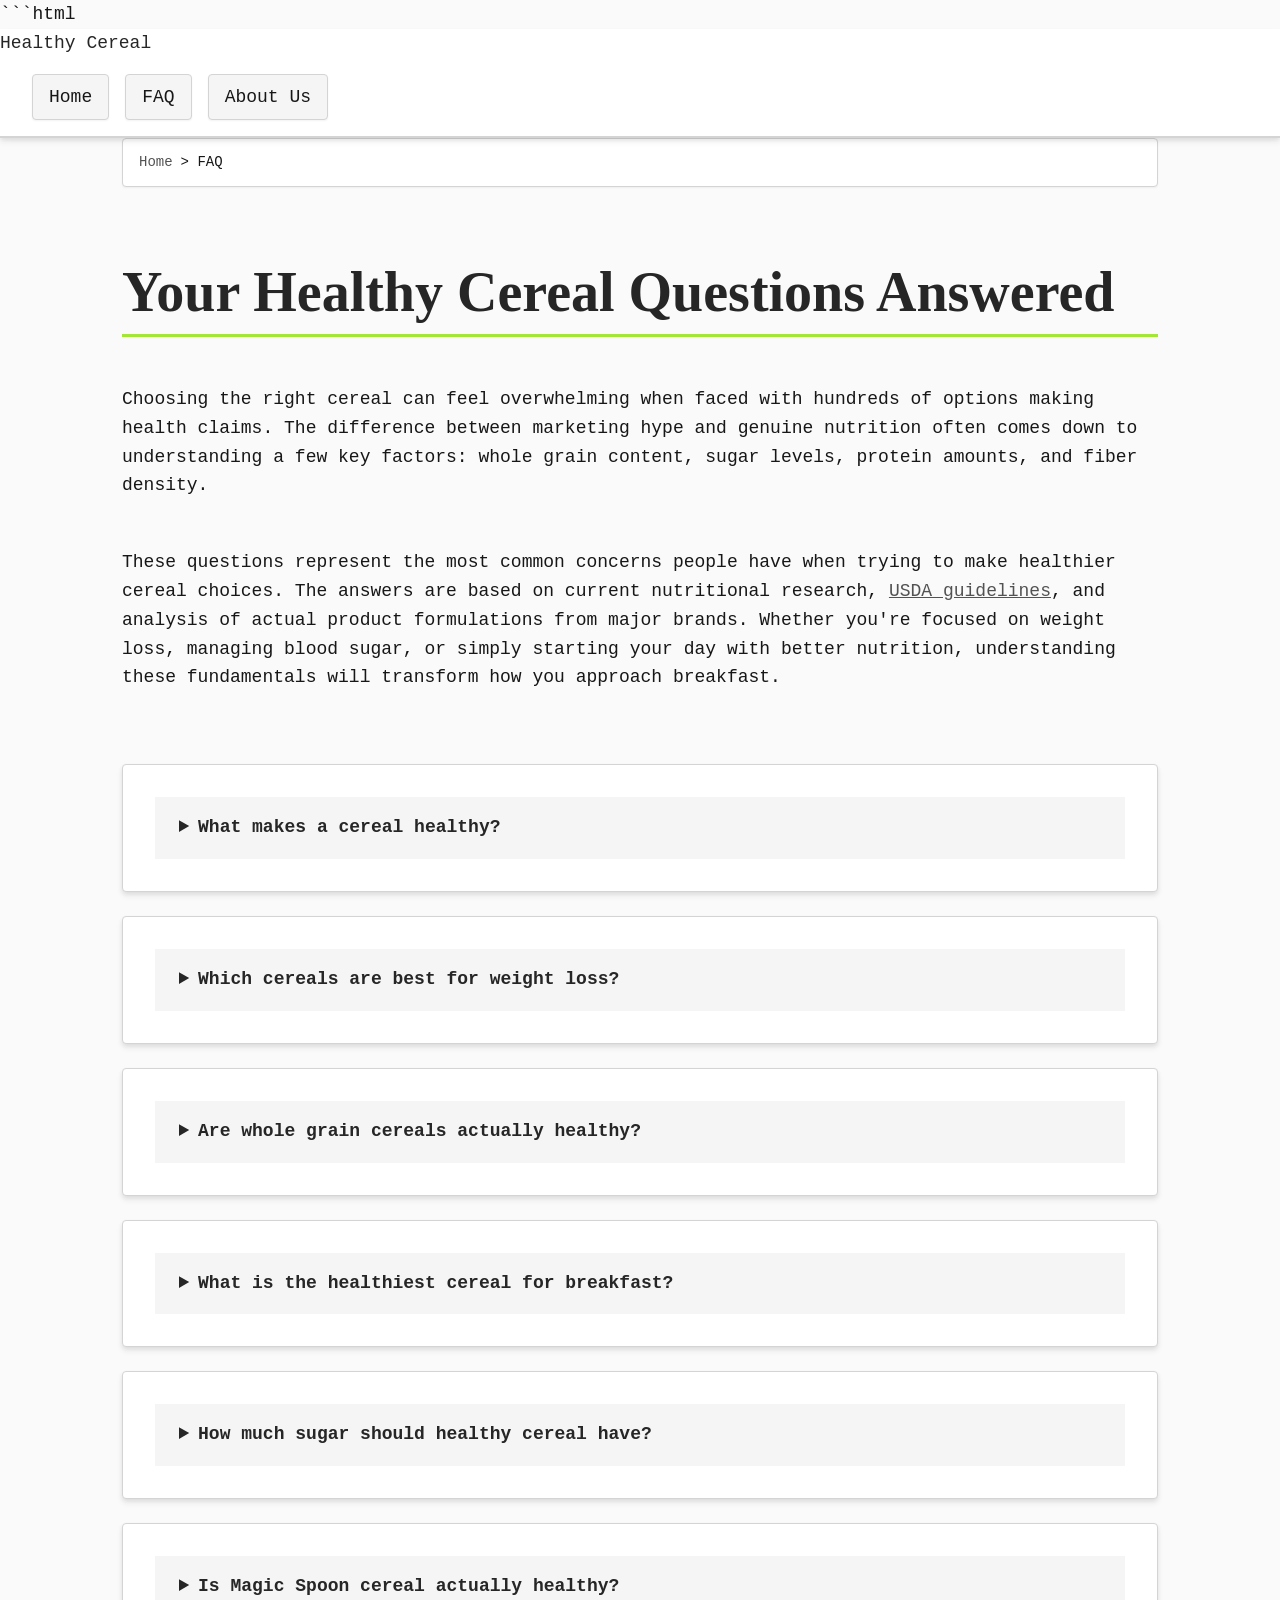
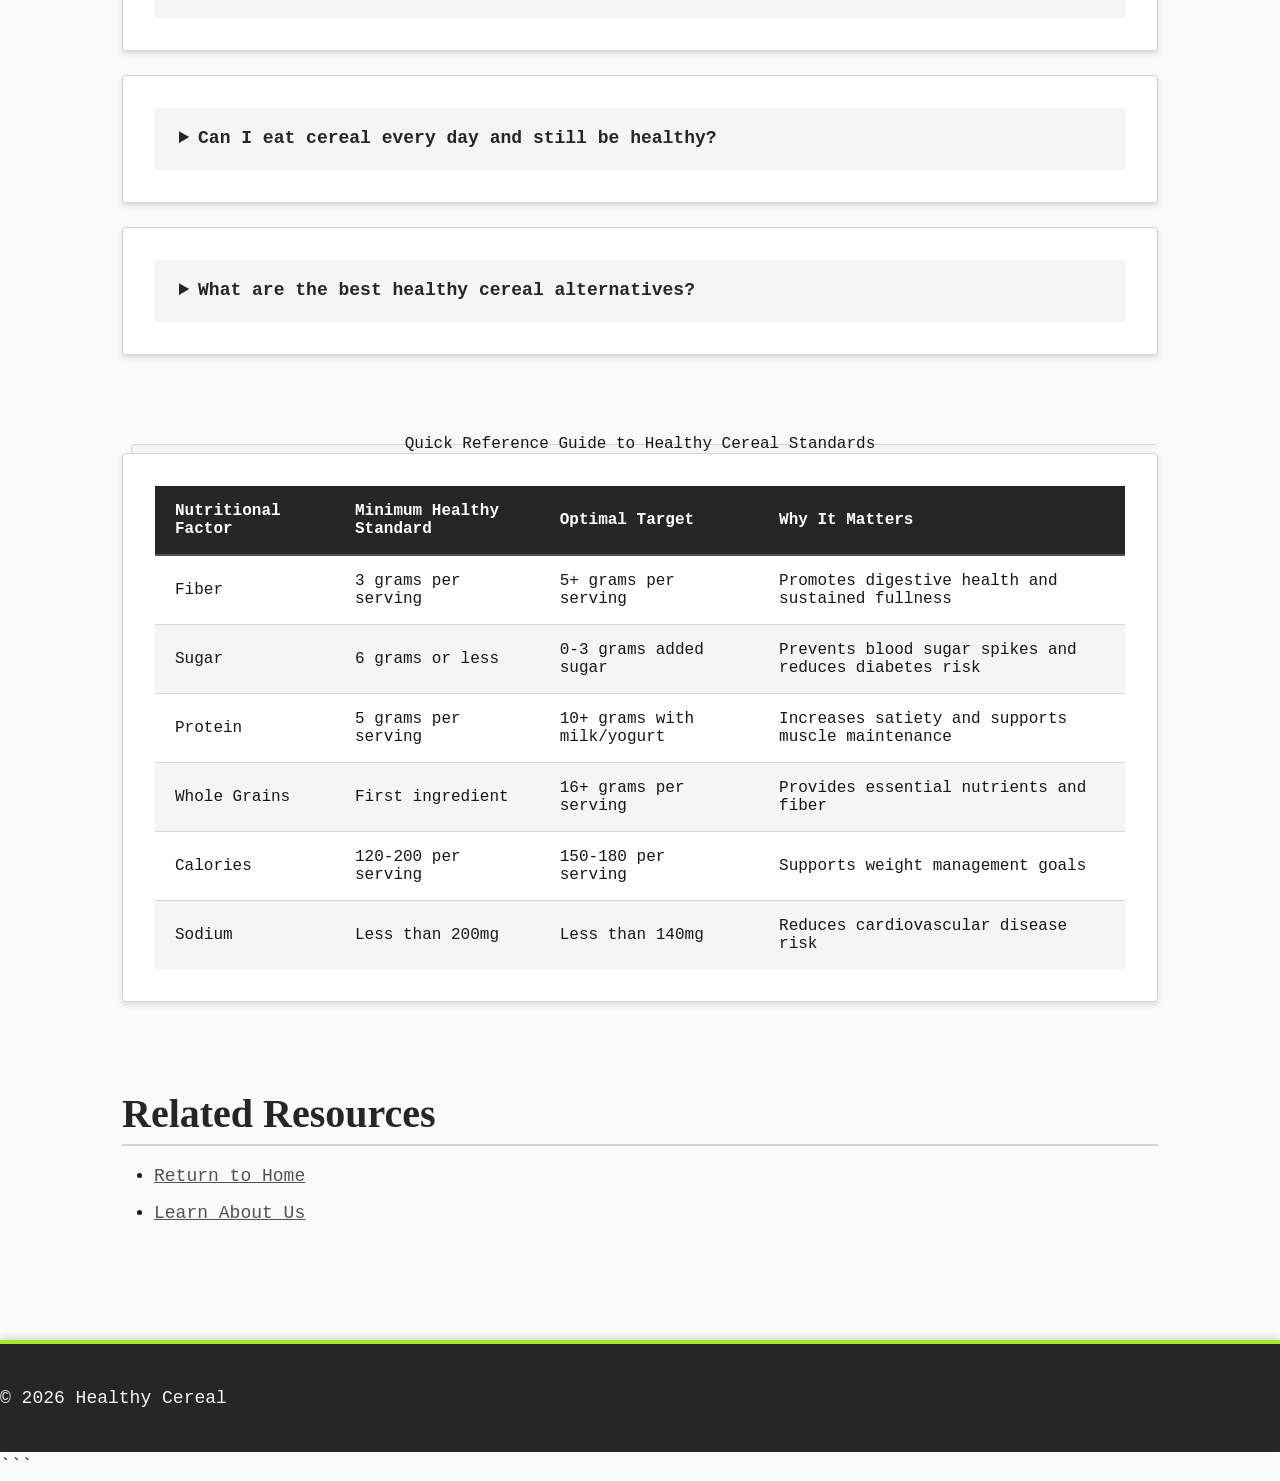
<file: faq.html>
```html
<!DOCTYPE html>
<html lang="en-US">
<head><script>if(location.hostname==="healthycereal-xyz.pages.dev"){location.replace("https://healthycereal.xyz"+location.pathname+location.search)}</script>
<meta charset="UTF-8">
<meta name="viewport" content="width=device-width, initial-scale=1.0">
<title>FAQ - Healthy Cereal</title>
<meta name="description" content="Get answers to common questions about healthy cereals, including sugar content, weight loss benefits, whole grains, and the best breakfast options for your health.">
<link rel="canonical" href="https://healthycereal.xyz/faq">
<link rel="stylesheet" href="style.css">
</head>
<body>
<header class="site-header">
<a href="/">Healthy Cereal</a>
<nav class="site-nav">
<ul>
<li><a href="/">Home</a></li>
<li><a href="/faq" aria-current="page">FAQ</a></li>
<li><a href="/about-us">About Us</a></li>
</ul>
</nav>
</header>
<div class="container">
<nav class="breadcrumbs">
<a href="/">Home</a> &gt; FAQ
</nav>
<main class="site-main">
<h1>Your Healthy Cereal Questions Answered</h1>
<p>Choosing the right cereal can feel overwhelming when faced with hundreds of options making health claims. The difference between marketing hype and genuine nutrition often comes down to understanding a few key factors: whole grain content, sugar levels, protein amounts, and fiber density.</p>
<p>These questions represent the most common concerns people have when trying to make healthier cereal choices. The answers are based on current nutritional research, <a href="https://www.nal.usda.gov/human-nutrition-and-food-safety/dietary-guidance">USDA guidelines</a>, and analysis of actual product formulations from major brands. Whether you're focused on weight loss, managing blood sugar, or simply starting your day with better nutrition, understanding these fundamentals will transform how you approach breakfast.</p>
<section>
<details class="card">
<summary>What makes a cereal healthy?</summary>
<p>Healthy cereals are typically high in fiber, low in added sugar, and contain whole grains as the first ingredient. Look for options with at least 3 grams of fiber and less than 6 grams of sugar per serving. Additionally, protein content matters significantly for satiety and blood sugar management. Cereals with 5 or more grams of protein help maintain energy levels throughout the morning. The ingredient list should be short and recognizable, avoiding artificial colors, high-fructose corn syrup, and hydrogenated oils. Whole grain cereals provide B vitamins, iron, magnesium, and selenium that are stripped away during the refinement process. Check the nutrition label rather than trusting front-of-package marketing claims, as many cereals marketed to children contain more sugar than cookies despite health-focused branding.</p>
</details>
<details class="card">
<summary>Which cereals are best for weight loss?</summary>
<p>High-fiber, low-sugar cereals like plain oatmeal, bran flakes, and whole grain options help with weight loss by keeping you fuller longer. Avoid sugary cereals and choose those with protein to boost metabolism. Specific brands that support weight loss include Nature's Path Flax Plus with 10 grams of fiber, Kashi GO with 12 grams of protein, and Mom's Best Toasted Wheat-fuls with only 1 gram of sugar. The key is combining adequate protein (minimum 10 grams when you include milk or yogurt) with high fiber (at least 5 grams) to create lasting satiety. Portion control remains critical since even healthy cereals contribute calories. Measure your servings for the first few weeks to recalibrate your perception of appropriate amounts. Pair cereal with protein-rich Greek yogurt instead of regular milk to increase the protein content to 20+ grams per meal, which research shows reduces overall daily caloric intake by suppressing appetite at subsequent meals.</p>
</details>
<details class="card">
<summary>Are whole grain cereals actually healthy?</summary>
<p>Yes, whole grain cereals provide essential nutrients, fiber, and sustained energy compared to refined grain options. They help regulate blood sugar and support digestive health when consumed as part of a balanced diet. Whole grains contain the bran, germ, and endosperm of the grain kernel, preserving nutrients like B vitamins, vitamin E, magnesium, iron, and antioxidants. Studies consistently show that people who consume three or more servings of whole grains daily have a 20-30% lower risk of cardiovascular disease and type 2 diabetes compared to those eating primarily refined grains. However, not all cereals labeled as containing whole grains are equally healthy. Some contain whole grains as the third or fourth ingredient after sugar and refined flour. The first ingredient must be a whole grain, and the cereal should provide at least 16 grams of whole grains per serving to qualify for meaningful health benefits according to the <a href="https://wholegrainscouncil.org/whole-grains-101/what-are-health-benefits">Whole Grains Council standards</a>.</p>
</details>
<details class="card">
<summary>What is the healthiest cereal for breakfast?</summary>
<p>Steel-cut oats and plain whole grain cereals with added fresh fruit are among the healthiest options. These provide complex carbohydrates, fiber, and nutrients without excessive added sugars or artificial ingredients. Steel-cut oats contain 5 grams of fiber and 5 grams of protein per serving with a low glycemic index of 55, making them ideal for blood sugar control. Among cold cereals, Nature's Path Organic Flax Plus delivers 10 grams of fiber and 8 grams of protein with omega-3 fatty acids from flax seeds. Ezekiel 4:9 Sprouted Grain Cereal provides complete protein from sprouted grains and legumes. For convenience without sacrificing nutrition, Mom's Best Toasted Wheat-fuls offers excellent value with 6 grams of fiber and minimal sugar. The healthiest approach involves rotating between different whole grain options to maximize nutrient diversity rather than eating the same cereal daily. Adding fresh berries, nuts, and seeds further enhances the nutritional profile with antioxidants, healthy fats, and additional protein.</p>
</details>
<details class="card">
<summary>How much sugar should healthy cereal have?</summary>
<p>Healthy cereals should contain 6 grams of sugar or less per serving according to nutrition experts. Choose cereals with natural sugars from dried fruit rather than added refined sugars for the best health benefits. The <a href="https://www.who.int/news-room/fact-sheets/detail/healthy-diet">World Health Organization recommends limiting added sugars to 10% of total daily calories, which equals about 50 grams for a 2,000-calorie diet</a>. Starting your day with a high-sugar cereal (12-16 grams) uses up nearly a third of this allowance before other meals. Many cereals derive sugar from multiple sources including sugar, corn syrup, honey, and fruit juice concentrate, all of which count as added sugars. Reading the updated nutrition facts label helps distinguish between naturally occurring sugars and added sugars. Ideally, choose cereals with zero added sugars and add your own fresh fruit for natural sweetness and additional fiber. Even cereals marketed as healthy, like some granolas, can contain 12-14 grams of sugar per serving, making them more similar to dessert than a nutritious breakfast.</p>
</details>
<details class="card">
<summary>Is Magic Spoon cereal actually healthy?</summary>
<p>Magic Spoon represents a specialized product designed for low-carb and ketogenic diets, offering 13-14 grams of protein and zero net carbs per serving. It uses milk protein isolate, whey protein concentrate, and allulose instead of grains and sugar. For people following ketogenic diets or managing diabetes, Magic Spoon provides a way to enjoy cereal without blood sugar spikes. However, it contains only 1 gram of fiber compared to 5-10 grams in whole grain cereals, missing out on the digestive benefits and satiety that fiber provides. The ingredient list includes tapioca starch, vegetable oils, and natural flavors, making it more processed than whole grain alternatives. At $10 per box, it costs three to four times more than conventional healthy cereals. Magic Spoon works well for specific dietary needs but shouldn't be considered universally healthier than fiber-rich whole grain options. The high protein content does support muscle maintenance and appetite control, making it a reasonable choice for active individuals prioritizing protein over fiber and whole food ingredients.</p>
</details>
<details class="card">
<summary>Can I eat cereal every day and still be healthy?</summary>
<p>Eating cereal daily can be part of a healthy diet if you choose nutrient-dense options and vary your selections to ensure nutritional diversity. The key is selecting cereals with whole grains, adequate fiber, minimal sugar, and sufficient protein while avoiding the same cereal every single day. Nutritional variety matters because different whole grains provide different phytonutrients and minerals. Rotating between oats, wheat, barley, and quinoa-based cereals maximizes nutrient intake. Complement cereal breakfasts with protein sources like Greek yogurt, nuts, or eggs on alternating days to ensure adequate protein intake, especially if your cereal provides less than 10 grams per serving. People with diabetes or insulin resistance should monitor their blood sugar response to cereal, as even healthy options can cause spikes in sensitive individuals. Consider alternating cereal days with egg-based breakfasts, smoothies, or savory options to provide different nutrients and prevent dietary monotony. The Mediterranean diet, consistently ranked as one of the healthiest eating patterns, includes whole grain cereals as part of a varied breakfast rotation rather than as the sole breakfast option.</p>
</details>
<details class="card">
<summary>What are the best healthy cereal alternatives?</summary>
<p>The best alternatives to traditional cereal include steel-cut oatmeal, overnight oats, Greek yogurt parfaits with granola, chia seed pudding, and homemade muesli. Steel-cut oats provide superior nutrition compared to instant oatmeal with a lower glycemic index and better texture. Overnight oats prepared with rolled oats, milk, chia seeds, and fruit create a ready-to-eat breakfast with 8-10 grams of protein and 6-8 grams of fiber. Greek yogurt parfaits layered with a small amount of granola and fresh berries deliver 15-20 grams of protein with probiotics for gut health. Chia seed pudding made by soaking 3 tablespoons of chia seeds in 1 cup of milk overnight provides omega-3 fatty acids, 10 grams of fiber, and 8 grams of protein. Homemade muesli combining raw oats, nuts, seeds, and dried fruit without added sugars offers whole grain benefits with healthy fats and natural sweetness. For savory breakfast lovers, whole grain toast with avocado and eggs or vegetable omelets provide completely different nutrients while maintaining whole grain intake. These alternatives often provide superior nutrition to boxed cereals while offering more variety in taste and texture.</p>
</details>
</section>
<section>
<table class="card">
<caption>Quick Reference Guide to Healthy Cereal Standards</caption>
<thead>
<tr>
<th>Nutritional Factor</th>
<th>Minimum Healthy Standard</th>
<th>Optimal Target</th>
<th>Why It Matters</th>
</tr>
</thead>
<tbody>
<tr>
<td>Fiber</td>
<td>3 grams per serving</td>
<td>5+ grams per serving</td>
<td>Promotes digestive health and sustained fullness</td>
</tr>
<tr>
<td>Sugar</td>
<td>6 grams or less</td>
<td>0-3 grams added sugar</td>
<td>Prevents blood sugar spikes and reduces diabetes risk</td>
</tr>
<tr>
<td>Protein</td>
<td>5 grams per serving</td>
<td>10+ grams with milk/yogurt</td>
<td>Increases satiety and supports muscle maintenance</td>
</tr>
<tr>
<td>Whole Grains</td>
<td>First ingredient</td>
<td>16+ grams per serving</td>
<td>Provides essential nutrients and fiber</td>
</tr>
<tr>
<td>Calories</td>
<td>120-200 per serving</td>
<td>150-180 per serving</td>
<td>Supports weight management goals</td>
</tr>
<tr>
<td>Sodium</td>
<td>Less than 200mg</td>
<td>Less than 140mg</td>
<td>Reduces cardiovascular disease risk</td>
</tr>
</tbody>
</table>
</section>
<section>
<h2>Related Resources</h2>
<ul>
<li><a href="/">Return to Home</a></li>
<li><a href="/about-us">Learn About Us</a></li>
</ul>
</section>
</main>
</div>
<footer class="site-footer">
<p>&copy; 2026 Healthy Cereal</p>
</footer>
<script type="application/ld+json">
{
  "@context": "https://schema.org",
  "@type": "FAQPage",
  "mainEntity": [
    {
      "@type": "Question",
      "name": "What makes a cereal healthy?",
      "acceptedAnswer": {
        "@type": "Answer",
        "text": "Healthy cereals are typically high in fiber, low in added sugar, and contain whole grains as the first ingredient. Look for options with at least 3 grams of fiber and less than 6 grams of sugar per serving. Additionally, protein content matters significantly for satiety and blood sugar management. Cereals with 5 or more grams of protein help maintain energy levels throughout the morning. The ingredient list should be short and recognizable, avoiding artificial colors, high-fructose corn syrup, and hydrogenated oils. Whole grain cereals provide B vitamins, iron, magnesium, and selenium that are stripped away during the refinement process. Check the nutrition label rather than trusting front-of-package marketing claims, as many cereals marketed to children contain more sugar than cookies despite health-focused branding."
      }
    },
    {
      "@type": "Question",
      "name": "Which cereals are best for weight loss?",
      "acceptedAnswer": {
        "@type": "Answer",
        "text": "High-fiber, low-sugar cereals like plain oatmeal, bran flakes, and whole grain options help with weight loss by keeping you fuller longer. Avoid sugary cereals and choose those with protein to boost metabolism. Specific brands that support weight loss include Nature's Path Flax Plus with 10 grams of fiber, Kashi GO with 12 grams of protein, and Mom's Best Toasted Wheat-fuls with only 1 gram of sugar. The key is combining adequate protein (minimum 10 grams when you include milk or yogurt) with high fiber (at least 5 grams) to create lasting satiety. Portion control remains critical since even healthy cereals contribute calories. Measure your servings for the first few weeks to recalibrate your perception of appropriate amounts. Pair cereal with protein-rich Greek yogurt instead of regular milk to increase the protein content to 20+ grams per meal, which research shows reduces overall daily caloric intake by suppressing appetite at subsequent meals."
      }
    },
    {
      "@type": "Question",
      "name": "Are whole grain cereals actually healthy?",
      "acceptedAnswer": {
        "@type": "Answer",
        "text": "Yes, whole grain cereals provide essential nutrients, fiber, and sustained energy compared to refined grain options. They help regulate blood sugar and support digestive health when consumed as part of a balanced diet. Whole grains contain the bran, germ, and endosperm of the grain kernel, preserving nutrients like B vitamins, vitamin E, magnesium, iron, and antioxidants. Studies consistently show that people who consume three or more servings of whole grains daily have a 20-30% lower risk of cardiovascular disease and type 2 diabetes compared to those eating primarily refined grains. However, not all cereals labeled as containing whole grains are equally healthy. Some contain whole grains as the third or fourth ingredient after sugar and refined flour. The first ingredient must be a whole grain, and the cereal should provide at least 16 grams of whole grains per serving to qualify for meaningful health benefits according to the Whole Grains Council standards."
      }
    },
    {
      "@type": "Question",
      "name": "What is the healthiest cereal for breakfast?",
      "acceptedAnswer": {
        "@type": "Answer",
        "text": "Steel-cut oats and plain whole grain cereals with added fresh fruit are among the healthiest options. These provide complex carbohydrates, fiber, and nutrients without excessive added sugars or artificial ingredients. Steel-cut oats contain 5 grams of fiber and 5 grams of protein per serving with a low glycemic index of 55, making them ideal for blood sugar control. Among cold cereals, Nature's Path Organic Flax Plus delivers 10 grams of fiber and 8 grams of protein with omega-3 fatty acids from flax seeds. Ezekiel 4:9 Sprouted Grain Cereal provides complete protein from sprouted grains and legumes. For convenience without sacrificing nutrition, Mom's Best Toasted Wheat-fuls offers excellent value with 6 grams of fiber and minimal sugar. The healthiest approach involves rotating between different whole grain options to maximize nutrient diversity rather than eating the same cereal daily. Adding fresh berries, nuts, and seeds further enhances the nutritional profile with antioxidants, healthy fats, and additional protein."
      }
    },
    {
      "@type": "Question",
      "name": "How much sugar should healthy cereal have?",
      "acceptedAnswer": {
        "@type": "Answer",
        "text": "Healthy cereals should contain 6 grams of sugar or less per serving according to nutrition experts. Choose cereals with natural sugars from dried fruit rather than added refined sugars for the best health benefits. The World Health Organization recommends limiting added sugars to 10% of total daily calories, which equals about 50 grams for a 2,000-calorie diet. Starting your day with a high-sugar cereal (12-16 grams) uses up nearly a third of this allowance before other meals. Many cereals derive sugar from multiple sources including sugar, corn syrup, honey, and fruit juice concentrate, all of which count as added sugars. Reading the updated nutrition facts label helps distinguish between naturally occurring sugars and added sugars. Ideally, choose cereals with zero added sugars and add your own fresh fruit for natural sweetness and additional fiber. Even cereals marketed as healthy, like some granolas, can contain 12-14 grams of sugar per serving, making them more similar to dessert than a nutritious breakfast."
      }
    },
    {
      "@type": "Question",
      "name": "Is Magic Spoon cereal actually healthy?",
      "acceptedAnswer": {
        "@type": "Answer",
        "text": "Magic Spoon represents a specialized product designed for low-carb and ketogenic diets, offering 13-14 grams of protein and zero net carbs per serving. It uses milk protein isolate, whey protein concentrate, and allulose instead of grains and sugar. For people following ketogenic diets or managing diabetes, Magic Spoon provides a way to enjoy cereal without blood sugar spikes. However, it contains only 1 gram of fiber compared to 5-10 grams in whole grain cereals, missing out on the digestive benefits and satiety that fiber provides. The ingredient list includes tapioca starch, vegetable oils, and natural flavors, making it more processed than whole grain alternatives. At $10 per box, it costs three to four times more than conventional healthy cereals. Magic Spoon works well for specific dietary needs but shouldn't be considered universally healthier than fiber-rich whole grain options. The high protein content does support muscle maintenance and appetite control, making it a reasonable choice for active individuals prioritizing protein over fiber and whole food ingredients."
      }
    },
    {
      "@type": "Question",
      "name": "Can I eat cereal every day and still be healthy?",
      "acceptedAnswer": {
        "@type": "Answer",
        "text": "Eating cereal daily can be part of a healthy diet if you choose nutrient-dense options and vary your selections to ensure nutritional diversity. The key is selecting cereals with whole grains, adequate fiber, minimal sugar, and sufficient protein while avoiding the same cereal every single day. Nutritional variety matters because different whole grains provide different phytonutrients and minerals. Rotating between oats, wheat, barley, and quinoa-based cereals maximizes nutrient intake. Complement cereal breakfasts with protein sources like Greek yogurt, nuts, or eggs on alternating days to ensure adequate protein intake, especially if your cereal provides less than 10 grams per serving. People with diabetes or insulin resistance should monitor their blood sugar response to cereal, as even healthy options can cause spikes in sensitive individuals. Consider alternating cereal days with egg-based breakfasts, smoothies, or savory options to provide different nutrients and prevent dietary monotony. The Mediterranean diet, consistently ranked as one of the healthiest eating patterns, includes whole grain cereals as part of a varied breakfast rotation rather than as the sole breakfast option."
      }
    },
    {
      "@type": "Question",
      "name": "What are the best healthy cereal alternatives?",
      "acceptedAnswer": {
        "@type": "Answer",
        "text": "The best alternatives to traditional cereal include steel-cut oatmeal, overnight oats, Greek yogurt parfaits with granola, chia seed pudding, and homemade muesli. Steel-cut oats provide superior nutrition compared to instant oatmeal with a lower glycemic index and better texture. Overnight oats prepared with rolled oats, milk, chia seeds, and fruit create a ready-to-eat breakfast with 8-10 grams of protein and 6-8 grams of fiber. Greek yogurt parfaits layered with a small amount of granola and fresh berries deliver 15-20 grams of protein with probiotics for gut health. Chia seed pudding made by soaking 3 tablespoons of chia seeds in 1 cup of milk overnight provides omega-3 fatty acids, 10 grams of fiber, and 8 grams of protein. Homemade muesli combining raw oats, nuts, seeds, and dried fruit without added sugars offers whole grain benefits with healthy fats and natural sweetness. For savory breakfast lovers, whole grain toast with avocado and eggs or vegetable omelets provide completely different nutrients while maintaining whole grain intake. These alternatives often provide superior nutrition to boxed cereals while offering more variety in taste and texture."
      }
    }
  ]
}
</script>
</body>
</html>
```
</file>
<file: style.css>
* {
  box-sizing: border-box;
  margin: 0;
  padding: 0;
}

:root {
  --color-primary: #525252;
  --color-secondary: #262626;
  --color-accent: #a3e635;
  --color-bg: #fafafa;
  --color-surface: #f5f5f5;
  --color-text: #171717;
  --color-text-muted: #737373;
  --color-border: #d4d4d4;
  --font-main: 'Courier New', 'Lucida Console', Monaco, monospace;
  --max-width: 1100px;
  --radius: 4px;
  --shadow-sm: 0 1px 2px rgba(0, 0, 0, 0.05);
  --shadow-md: 0 4px 6px rgba(0, 0, 0, 0.07), 0 2px 4px rgba(0, 0, 0, 0.06);
  --shadow-lg: 0 10px 15px rgba(0, 0, 0, 0.1), 0 4px 6px rgba(0, 0, 0, 0.05);
  --shadow-xl: 0 20px 25px rgba(0, 0, 0, 0.15), 0 10px 10px rgba(0, 0, 0, 0.04);
}

body {
  font-family: var(--font-main);
  font-size: 16px;
  line-height: 1.6;
  color: var(--color-text);
  background-color: var(--color-bg);
  min-height: 100vh;
  display: flex;
  flex-direction: column;
}

h1, h2, h3, h4, h5, h6 {
  font-family: Georgia, 'Times New Roman', Times, serif;
  line-height: 1.2;
  margin-bottom: 0.75rem;
  font-weight: 600;
  color: var(--color-secondary);
}

h1 {
  font-size: 2.5rem;
  margin-bottom: 1rem;
  border-bottom: 3px solid var(--color-accent);
  padding-bottom: 0.5rem;
}

h2 {
  font-size: 2rem;
  margin-top: 2rem;
  margin-bottom: 1rem;
  border-bottom: 2px solid var(--color-border);
  padding-bottom: 0.4rem;
}

h3 {
  font-size: 1.75rem;
  margin-top: 1.5rem;
}

h4 {
  font-size: 1.5rem;
  margin-top: 1.5rem;
}

h5 {
  font-size: 1.25rem;
  margin-top: 1rem;
}

h6 {
  font-size: 1.125rem;
  margin-top: 1rem;
}

p {
  margin-bottom: 1rem;
}

a {
  color: var(--color-primary);
  text-decoration: underline;
  transition: color 0.2s ease, background-color 0.2s ease;
}

a:hover {
  color: var(--color-secondary);
  text-decoration: none;
}

a:focus-visible {
  outline: 2px solid var(--color-accent);
  outline-offset: 2px;
  border-radius: 2px;
}

strong {
  font-weight: 700;
  color: var(--color-secondary);
}

em {
  font-style: italic;
}

blockquote {
  margin: 1.5rem 0;
  padding: 1rem 1.5rem;
  background-color: var(--color-surface);
  border-left: 4px solid var(--color-accent);
  font-style: italic;
  color: var(--color-text-muted);
  box-shadow: var(--shadow-sm);
}

blockquote p:last-child {
  margin-bottom: 0;
}

::selection {
  background-color: var(--color-accent);
  color: var(--color-secondary);
}

.site-header {
  background-color: white;
  border-bottom: 2px solid var(--color-border);
  box-shadow: var(--shadow-md);
  position: sticky;
  top: 0;
  z-index: 100;
}

.site-header .container {
  display: flex;
  justify-content: space-between;
  align-items: center;
  padding: 1rem;
  flex-wrap: wrap;
  gap: 1rem;
}

.site-header h1 {
  font-size: 1.5rem;
  margin: 0;
  border: none;
  padding: 0;
  color: var(--color-secondary);
}

.site-header a {
  text-decoration: none;
  color: var(--color-secondary);
}

.site-header a:hover {
  color: var(--color-primary);
}

.site-nav ul {
  list-style: none;
  display: flex;
  gap: 0.5rem;
  flex-wrap: wrap;
}

.site-nav li {
  margin: 0;
}

.site-nav a {
  display: block;
  padding: 0.5rem 1rem;
  background-color: var(--color-surface);
  border: 1px solid var(--color-border);
  border-radius: var(--radius);
  text-decoration: none;
  color: var(--color-text);
  font-weight: 500;
  transition: background-color 0.2s ease, border-color 0.2s ease, box-shadow 0.2s ease;
  box-shadow: var(--shadow-sm);
}

.site-nav a:hover {
  background-color: var(--color-accent);
  border-color: var(--color-accent);
  color: var(--color-secondary);
  box-shadow: var(--shadow-md);
}

.site-main {
  flex: 1;
  padding: 2rem 0;
}

.container {
  max-width: var(--max-width);
  margin: 0 auto;
  padding: 0 1rem;
  width: 100%;
}

.breadcrumbs {
  display: flex;
  gap: 0.5rem;
  align-items: center;
  margin-bottom: 1.5rem;
  padding: 0.75rem 1rem;
  background-color: white;
  border: 1px solid var(--color-border);
  border-radius: var(--radius);
  font-size: 0.875rem;
  box-shadow: var(--shadow-sm);
}

.breadcrumbs a {
  color: var(--color-primary);
  text-decoration: none;
}

.breadcrumbs a:hover {
  text-decoration: underline;
  color: var(--color-secondary);
}

.breadcrumbs span {
  color: var(--color-text-muted);
}

.card {
  background-color: white;
  border: 1px solid var(--color-border);
  border-radius: var(--radius);
  padding: 1.5rem;
  margin-bottom: 1.5rem;
  box-shadow: var(--shadow-md);
  transition: box-shadow 0.2s ease, border-color 0.2s ease;
  position: relative;
}

.card::before {
  content: '';
  position: absolute;
  top: 4px;
  left: 4px;
  right: -4px;
  bottom: -4px;
  background-color: var(--color-surface);
  border-radius: var(--radius);
  z-index: -1;
  border: 1px solid var(--color-border);
}

.card:hover {
  box-shadow: var(--shadow-lg);
  border-color: var(--color-primary);
}

.card h2 {
  margin-top: 0;
}

.card h3 {
  margin-top: 0;
}

table {
  width: 100%;
  border-collapse: separate;
  border-spacing: 0;
  margin: 1.5rem 0;
  background-color: white;
  border: 1px solid var(--color-border);
  border-radius: var(--radius);
  overflow: hidden;
  box-shadow: var(--shadow-md);
}

table thead {
  background-color: var(--color-secondary);
  color: white;
}

table th {
  padding: 0.75rem 1rem;
  text-align: left;
  font-weight: 600;
  border-bottom: 2px solid var(--color-primary);
}

table td {
  padding: 0.75rem 1rem;
  border-bottom: 1px solid var(--color-border);
}

table tbody tr {
  transition: background-color 0.2s ease;
}

table tbody tr:nth-child(even) {
  background-color: var(--color-surface);
}

table tbody tr:hover {
  background-color: rgba(163, 230, 53, 0.1);
}

table tbody tr:last-child td {
  border-bottom: none;
}

details {
  margin: 1.5rem 0;
  border: 1px solid var(--color-border);
  border-radius: var(--radius);
  overflow: hidden;
  background-color: white;
  box-shadow: var(--shadow-md);
  transition: box-shadow 0.2s ease;
}

details:hover {
  box-shadow: var(--shadow-lg);
}

details[open] {
  box-shadow: var(--shadow-xl);
}

summary {
  padding: 1rem 1.5rem;
  cursor: pointer;
  background-color: var(--color-surface);
  font-weight: 600;
  color: var(--color-secondary);
  user-select: none;
  transition: background-color 0.2s ease;
  border-bottom: 1px solid transparent;
  position: relative;
}

summary:hover {
  background-color: var(--color-accent);
}

summary:focus-visible {
  outline: 2px solid var(--color-accent);
  outline-offset: -2px;
}

details[open] summary {
  border-bottom-color: var(--color-border);
  background-color: var(--color-secondary);
  color: white;
}

details[open] summary:hover {
  background-color: var(--color-primary);
}

details > *:not(summary) {
  padding: 1rem 1.5rem;
  animation: slideDown 0.2s ease;
}

@keyframes slideDown {
  from {
    opacity: 0;
    transform: translateY(-10px);
  }
  to {
    opacity: 1;
    transform: translateY(0);
  }
}

.site-footer {
  background-color: var(--color-secondary);
  color: var(--color-surface);
  border-top: 4px solid var(--color-accent);
  padding: 2rem 0;
  margin-top: 3rem;
  box-shadow: 0 -4px 6px rgba(0, 0, 0, 0.1);
}

.site-footer a {
  color: var(--color-accent);
  text-decoration: none;
}

.site-footer a:hover {
  color: white;
  text-decoration: underline;
}

.site-footer p {
  margin: 0.5rem 0;
}

img {
  max-width: 100%;
  height: auto;
  display: block;
  border-radius: var(--radius);
}

ul, ol {
  margin: 1rem 0;
  padding-left: 2rem;
}

li {
  margin: 0.5rem 0;
}

code {
  background-color: var(--color-surface);
  padding: 0.2rem 0.4rem;
  border-radius: 3px;
  font-family: var(--font-main);
  font-size: 0.9em;
  border: 1px solid var(--color-border);
}

pre {
  background-color: var(--color-surface);
  padding: 1rem;
  border-radius: var(--radius);
  overflow-x: auto;
  margin: 1.5rem 0;
  border: 1px solid var(--color-border);
  box-shadow: var(--shadow-sm);
}

pre code {
  background: none;
  padding: 0;
  border: none;
}

hr {
  border: none;
  border-top: 2px solid var(--color-border);
  margin: 2rem 0;
}

button, input[type="submit"], input[type="button"] {
  font-family: var(--font-main);
  padding: 0.75rem 1.5rem;
  background-color: var(--color-accent);
  color: var(--color-secondary);
  border: 2px solid var(--color-accent);
  border-radius: var(--radius);
  cursor: pointer;
  font-weight: 600;
  transition: background-color 0.2s ease, border-color 0.2s ease, box-shadow 0.2s ease;
  box-shadow: var(--shadow-md);
}

button:hover, input[type="submit"]:hover, input[type="button"]:hover {
  background-color: transparent;
  color: var(--color-secondary);
  box-shadow: var(--shadow-lg);
}

button:focus-visible, input[type="submit"]:focus-visible, input[type="button"]:focus-visible {
  outline: 2px solid var(--color-secondary);
  outline-offset: 2px;
}

input[type="text"], input[type="email"], input[type="search"], textarea, select {
  font-family: var(--font-main);
  padding: 0.75rem;
  border: 1px solid var(--color-border);
  border-radius: var(--radius);
  background-color: white;
  transition: border-color 0.2s ease, box-shadow 0.2s ease;
  width: 100%;
  max-width: 100%;
}

input:focus, textarea:focus, select:focus {
  outline: none;
  border-color: var(--color-accent);
  box-shadow: 0 0 0 3px rgba(163, 230, 53, 0.2);
}

@media (min-width: 768px) {
  body {
    font-size: 17px;
  }

  h1 {
    font-size: 3rem;
  }

  h2 {
    font-size: 2.25rem;
  }

  h3 {
    font-size: 1.875rem;
  }

  .site-header .container {
    flex-wrap: nowrap;
  }

  .site-header h1 {
    font-size: 2rem;
  }

  .site-nav ul {
    gap: 1rem;
  }

  .site-main {
    padding: 3rem 0;
  }

  .card {
    padding: 2rem;
  }

  .card::before {
    top: 6px;
    left: 6px;
    right: -6px;
    bottom: -6px;
  }

  table th, table td {
    padding: 1rem 1.25rem;
  }
}

@media (min-width: 1024px) {
  body {
    font-size: 18px;
  }

  h1 {
    font-size: 3.5rem;
  }

  h2 {
    font-size: 2.5rem;
  }

  .site-main {
    display: grid;
    grid-template-columns: 1fr;
    gap: 2rem;
  }

  .container {
    padding: 0 2rem;
  }

  .card::before {
    top: 8px;
    left: 8px;
    right: -8px;
    bottom: -8px;
  }
}

@media (prefers-reduced-motion: reduce) {
  *, *::before, *::after {
    animation-duration: 0.01ms !important;
    animation-iteration-count: 1 !important;
    transition-duration: 0.01ms !important;
  }
}

@media print {
  .site-header, .site-nav, .site-footer, .breadcrumbs {
    display: none;
  }

  body {
    background-color: white;
    color: black;
  }

  .site-main {
    max-width: 100%;
    padding: 0;
  }

  .card {
    box-shadow: none;
    border: 1px solid #000;
    page-break-inside: avoid;
  }

  .card::before {
    display: none;
  }

  a {
    text-decoration: underline;
    color: black;
  }

  a[href^="http"]::after {
    content: " (" attr(href) ")";
    font-size: 0.8em;
  }

  table {
    box-shadow: none;
  }
}
</file>
